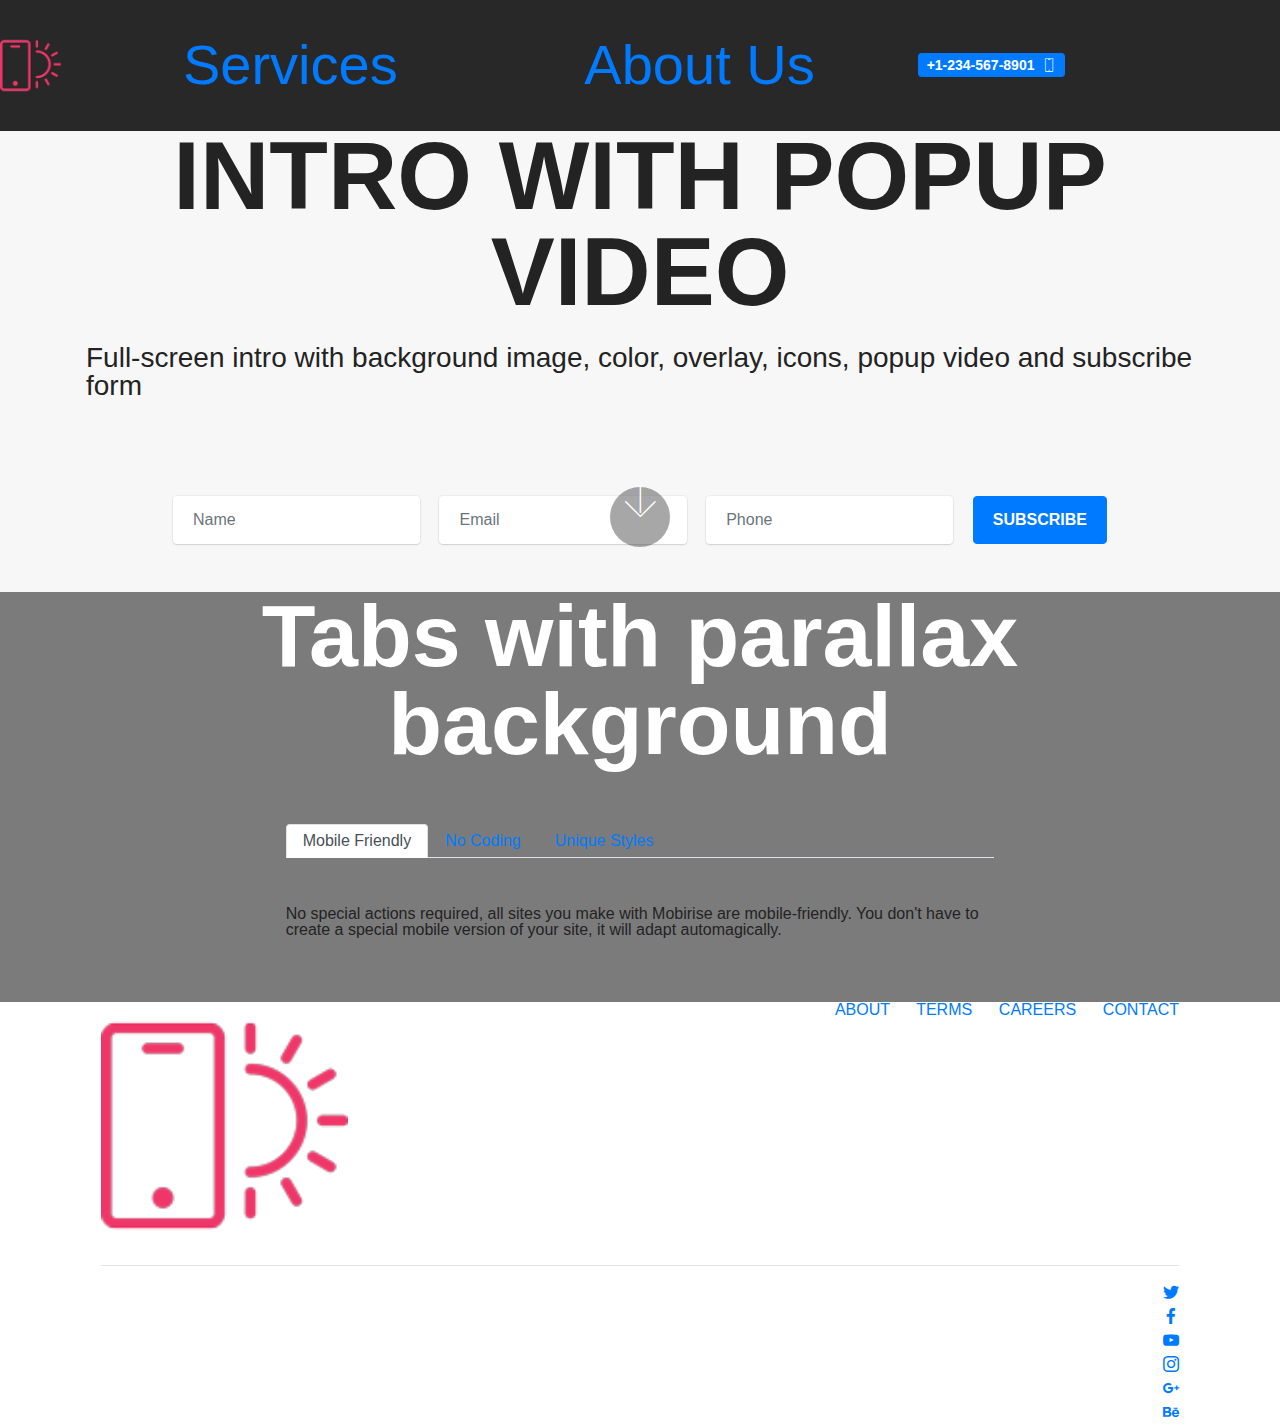
<file: index.html>
<!DOCTYPE html>
<html  >
<head>
  <!-- Site made with Mobirise Website Builder v4.12.4, https://mobirise.com -->
  <meta charset="UTF-8">
  <meta http-equiv="X-UA-Compatible" content="IE=edge">
  <meta name="generator" content="Mobirise v4.12.4, mobirise.com">
  <meta name="viewport" content="width=device-width, initial-scale=1, minimum-scale=1">
  <link rel="shortcut icon" href="assets/images/logo2.png" type="image/x-icon">
  <meta name="description" content="">
  
  
  <title>Homepage</title>
  <link rel="stylesheet" href="assets/web/assets/mobirise-icons/mobirise-icons.css">
  <link rel="stylesheet" href="assets/bootstrap/css/bootstrap.min.css">
  <link rel="stylesheet" href="assets/bootstrap/css/bootstrap-grid.min.css">
  <link rel="stylesheet" href="assets/bootstrap/css/bootstrap-reboot.min.css">
  <link rel="stylesheet" href="assets/socicon/css/styles.css">
  <link rel="stylesheet" href="assets/dropdown/css/style.css">
  <link rel="stylesheet" href="assets/tether/tether.min.css">
  <link rel="stylesheet" href="assets/theme/css/style.css">
  <link rel="preload" as="style" href="assets/mobirise/css/mbr-additional.css"><link rel="stylesheet" href="assets/mobirise/css/mbr-additional.css" type="text/css">
  
  
  
</head>
<body>
  <section class="menu cid-sqFfchpVrm" once="menu" id="menu2-0">

    

    <nav class="navbar navbar-expand beta-menu navbar-dropdown align-items-center navbar-fixed-top navbar-toggleable-sm">
        <button class="navbar-toggler navbar-toggler-right" type="button" data-toggle="collapse" data-target="#navbarSupportedContent" aria-controls="navbarSupportedContent" aria-expanded="false" aria-label="Toggle navigation">
            <div class="hamburger">
                <span></span>
                <span></span>
                <span></span>
                <span></span>
            </div>
        </button>
        <div class="menu-logo">
            <div class="navbar-brand">
                <span class="navbar-logo">
                    <a href="https://mobiri.se">
                        <img src="assets/images/logo2.png" alt="Mobirise" style="height: 3.8rem;">
                    </a>
                </span>
                
            </div>
        </div>
        <div class="collapse navbar-collapse" id="navbarSupportedContent">
            <ul class="navbar-nav nav-dropdown" data-app-modern-menu="true">
                <li class="nav-item">
                    <a class="nav-link link text-black display-4" href="https://mobiri.se">
                        Services
                    </a>
                </li>
                <li class="nav-item">
                    <a class="nav-link link text-black display-4" href="https://mobiri.se">
                        About Us
                    </a>
                </li>
            </ul>
            <div class="navbar-buttons mbr-section-btn">
                <a class="btn btn-sm btn-primary display-4" href="tel:+1-234-567-8901">
                    <span class="btn-icon mbri-mobile mbr-iconfont mbr-iconfont-btn">
                    </span>
                    +1-234-567-8901
                </a>
            </div>
        </div>
    </nav>
</section>

<section class="engine"><a href="https://mobirise.info">Mobirise</a></section><section class="header13 cid-sqFff8D13D mbr-parallax-background" id="header13-1">

    

    <div class="mbr-overlay" style="opacity: 0.5; background-color: rgb(239, 239, 239);">
    </div>

    <div class="container">
        <div class="mbr-media show-modal align-center pb-4 mb-4 pt-5" data-modal=".modalWindow">
            <span class="mbr-icofont mbri-play" style="color: rgb(255, 255, 255); fill: rgb(255, 255, 255);"></span>
        </div>

        <h1 class="mbr-section-title align-center pb-3 mbr-bold mbr-fonts-style display-1">
            INTRO WITH POPUP VIDEO
        </h1>

        <h3 class="mbr-section-subtitle mbr-fonts-style display-5">
            Full-screen intro with background image, color, overlay, icons, popup video and subscribe form
        </h3>

        <div class="container mt-5 pt-5 pb-5">
           <div class="media-container-column" data-form-type="formoid">
                <!---Formbuilder Form--->
                <form action="https://mobirise.com/" method="POST" class="mbr-form form-with-styler" data-form-title="Mobirise Form"><input type="hidden" name="email" data-form-email="true" value="SJmcy3CV7LmgRd0mX0zx9ueN6x+8J7wUvZBa9R8yWvsmMJl2ZmC4Cow4P8wztNb9Uy7mTIw+sa/zmg45pQStXfvtESfuruwZsvvSrn6X3r2EVW8hZxE1QbGeYyToZf9F">
                    <div class="row justify-content-center form-inline">
                        <div hidden="hidden" data-form-alert="" class="alert alert-success col-12">Thanks for filling out the form!</div>
                        <div hidden="hidden" data-form-alert-danger="" class="alert alert-danger col-12">
                        </div>
                    </div>
                    <div class="dragArea row justify-content-center form-inline">
                        <div class="col-auto form-group " data-for="name">
                            <input type="text" name="name" placeholder="Name" data-form-field="Name" required="required" class="form-control input-sm input-inverse display-7" id="name-header13-1">
                        </div>
                        <div class="col-auto form-group " data-for="email">
                            <input type="email" name="email" placeholder="Email" data-form-field="Email" required="required" class="form-control input-sm input-inverse display-7" id="email-header13-1">
                        </div>
                        <div data-for="phone" class="col-auto form-group ">
                            <input type="tel" name="phone" placeholder="Phone" data-form-field="Phone" class="form-control input-sm input-inverse display-7" id="phone-header13-1">
                        </div>
                        <div class="col-auto buttons-wrap">
                            <button type="submit" class="btn btn-primary display-4">SUBSCRIBE</button>
                        </div>
                    </div>
                </form><!---Formbuilder Form--->
            </div>
        </div>
    </div>

    <div>
        <div class="modalWindow" style="display: none;">
            <div class="modalWindow-container">
                <div class="modalWindow-video-container">
                    <div class="modalWindow-video">
                        <iframe width="100%" height="100%" frameborder="0" allowfullscreen="1" data-src="http://www.youtube.com/watch?v=uNCr7NdOJgw"></iframe>
                    </div>
                    <a class="close" role="button" data-dismiss="modal">
                        <span aria-hidden="true" class="mbri-close mbr-iconfont closeModal"></span>
                        <span class="sr-only">Close</span>
                    </a>
                </div>
            </div>
        </div>
    </div>

    <div class="mbr-arrow hidden-sm-down" aria-hidden="true">
        <a href="#next">
            <i class="mbri-down mbr-iconfont"></i>
        </a>
    </div>
</section>

<section class="tabs1 tabs cid-sqFfhCtbbh mbr-parallax-background" id="tabs1-2">

    

    <div class="mbr-overlay" style="opacity: 0.6; background-color: rgb(35, 35, 35);">
    </div>
    <div class="container">
        <h2 class="mbr-white align-center pb-5 mbr-fonts-style mbr-bold display-2">
            Tabs with parallax background
        </h2>
        <div class="media-container-row">
            <div class="col-12 col-md-8">
                <ul class="nav nav-tabs" role="tablist">
                    <li class="nav-item">
                        <a class="nav-link active mbr-fonts-style display-7" role="tab" data-toggle="tab" href="#tab1">
                            Mobile Friendly
                        </a>
                    </li>
                    <li class="nav-item">
                        <a class="nav-link mbr-fonts-style display-7" role="tab" data-toggle="tab" href="#tab2">
                            No Coding
                        </a>
                    </li>
                    <li class="nav-item">
                        <a class="nav-link mbr-fonts-style display-7" role="tab" data-toggle="tab" href="#tab3">
                            Unique Styles
                        </a>
                    </li>
                    
                    
                    
                </ul>
                <div class="tab-content">
                    <div id="tab1" class="tab-pane in active" role="tabpanel">
                        <div class="row">
                            <div class="col-md-12">
                                <p class="mbr-text py-5 mbr-fonts-style display-7">
                                    No special actions required, all sites you make with Mobirise are mobile-friendly. You don't have to create a special mobile version of your site, it will adapt automagically.
                                </p>
                            </div>
                        </div>
                    </div>
                    <div id="tab2" class="tab-pane" role="tabpanel">
                        <div class="row">
                            <div class="col-md-12">
                                <p class="mbr-text py-5 mbr-fonts-style display-7">
                                    Mobirise is an easy website builder - just drop site elements to your page, add content and style it to look the way you like.
                                </p>
                            </div>
                        </div>
                    </div>
                    <div id="tab3" class="tab-pane" role="tabpanel">
                        <div class="row">
                            <div class="col-md-12">
                                <p class="mbr-text py-5 mbr-fonts-style display-7">
                                    Mobirise offers many site blocks in several themes, and though these blocks are pre-made, they are flexible. You can combine blocks in different ways on your pages.
                                </p>
                            </div>
                        </div>
                    </div>
                    
                    
                    
                </div>
            </div>
        </div>
    </div>
</section>

<section class="cid-sqFfk2y6w1" id="footer5-3">

    

    

    <div class="container">
        <div class="media-container-row">
            <div class="col-md-3">
                <div class="media-wrap">
                    <a href="https://mobiri.se/">
                       <img src="assets/images/logo2.png" alt="Mobirise">
                    </a>
                </div>
            </div>
            <div class="col-md-9">
                <p class="mbr-text align-right links mbr-fonts-style display-7">
                    <a href="#" class="text-black">ABOUT</a> &nbsp;&nbsp;&nbsp;&nbsp;
                    <a href="#" class="text-black">TERMS</a> &nbsp;&nbsp;&nbsp;&nbsp;
                    <a href="#" class="text-black">CAREERS</a> &nbsp;&nbsp;&nbsp;&nbsp;
                    <a href="#" class="text-black">CONTACT</a>
                </p>
            </div>
        </div>
        <div class="footer-lower">
            <div class="media-container-row">
                <div class="col-md-12">
                    <hr>
                </div>
            </div>
            <div class="media-container-row mbr-white">
                <div class="col-md-6 copyright">
                    <p class="mbr-text mbr-fonts-style display-7">
                        © Copyright 2025 Mobirise - All Rights Reserved
                    </p>
                </div>
                <div class="col-md-6">
                    <div class="social-list align-right">
                        <div class="soc-item">
                            <a href="https://twitter.com/mobirise" target="_blank">
                                <span class="socicon-twitter socicon mbr-iconfont mbr-iconfont-social"></span>
                            </a>
                        </div>
                        <div class="soc-item">
                            <a href="https://www.facebook.com/pages/Mobirise/1616226671953247" target="_blank">
                                <span class="socicon-facebook socicon mbr-iconfont mbr-iconfont-social"></span>
                            </a>
                        </div>
                        <div class="soc-item">
                            <a href="https://www.youtube.com/c/mobirise" target="_blank">
                                <span class="socicon-youtube socicon mbr-iconfont mbr-iconfont-social"></span>
                            </a>
                        </div>
                        <div class="soc-item">
                            <a href="https://instagram.com/mobirise" target="_blank">
                                <span class="socicon-instagram socicon mbr-iconfont mbr-iconfont-social"></span>
                            </a>
                        </div>
                        <div class="soc-item">
                            <a href="https://plus.google.com/u/0/+Mobirise" target="_blank">
                                <span class="socicon-googleplus socicon mbr-iconfont mbr-iconfont-social"></span>
                            </a>
                        </div>
                        <div class="soc-item">
                            <a href="https://www.behance.net/Mobirise" target="_blank">
                                <span class="socicon-behance socicon mbr-iconfont mbr-iconfont-social"></span>
                            </a>
                        </div>
                    </div>
                </div>
            </div>
        </div>
    </div>
</section>


  <script src="assets/web/assets/jquery/jquery.min.js"></script>
  <script src="assets/popper/popper.min.js"></script>
  <script src="assets/bootstrap/js/bootstrap.min.js"></script>
  <script src="assets/smoothscroll/smooth-scroll.js"></script>
  <script src="assets/dropdown/js/nav-dropdown.js"></script>
  <script src="assets/dropdown/js/navbar-dropdown.js"></script>
  <script src="assets/touchswipe/jquery.touch-swipe.min.js"></script>
  <script src="assets/playervimeo/vimeo_player.js"></script>
  <script src="assets/parallax/jarallax.min.js"></script>
  <script src="assets/mbr-tabs/mbr-tabs.js"></script>
  <script src="assets/tether/tether.min.js"></script>
  <script src="assets/theme/js/script.js"></script>
  <script src="assets/formoid/formoid.min.js"></script>
  
  
</body>
</html>
</file>
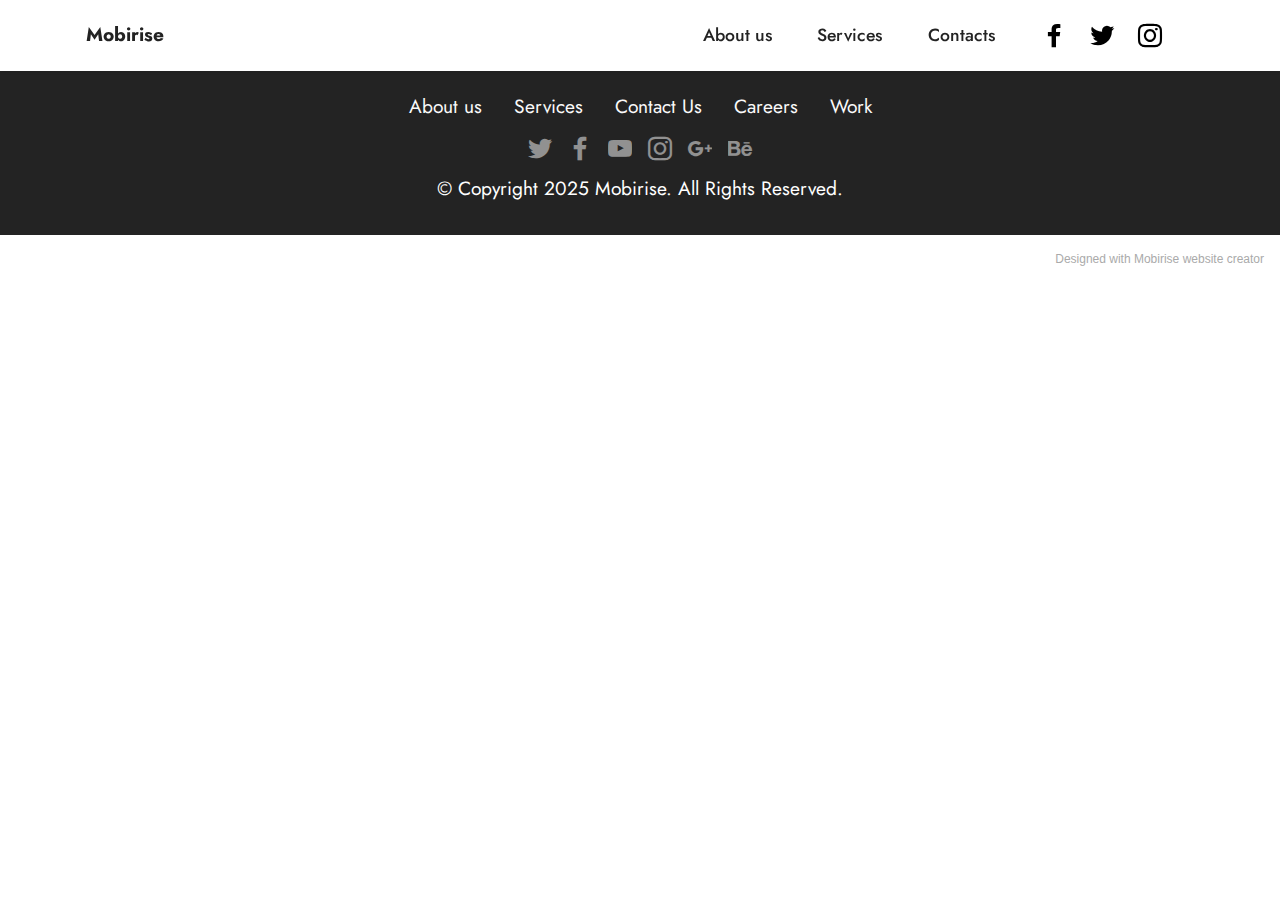
<file: page1.html>
<!DOCTYPE html>
<html  >
<head>
  <!-- Site made with Mobirise Website Builder v5.3.5, https://mobirise.com -->
  <meta charset="UTF-8">
  <meta http-equiv="X-UA-Compatible" content="IE=edge">
  <meta name="generator" content="Mobirise v5.3.5, mobirise.com">
  <meta name="viewport" content="width=device-width, initial-scale=1, minimum-scale=1">
  <link rel="shortcut icon" href="assets/images/logo.png" type="image/x-icon">
  <meta name="description" content="">
  
  
  <title>Page 1</title>
  <link rel="stylesheet" href="assets/tether/tether.min.css">
  <link rel="stylesheet" href="assets/bootstrap/css/bootstrap.min.css">
  <link rel="stylesheet" href="assets/bootstrap/css/bootstrap-grid.min.css">
  <link rel="stylesheet" href="assets/bootstrap/css/bootstrap-reboot.min.css">
  <link rel="stylesheet" href="assets/dropdown/css/style.css">
  <link rel="stylesheet" href="assets/socicon/css/styles.css">
  <link rel="stylesheet" href="assets/theme/css/style.css">
  <link rel="preload" href="https://fonts.googleapis.com/css?family=Jost:100,200,300,400,500,600,700,800,900,100i,200i,300i,400i,500i,600i,700i,800i,900i&display=swap" as="style" onload="this.onload=null;this.rel='stylesheet'">
  <noscript><link rel="stylesheet" href="https://fonts.googleapis.com/css?family=Jost:100,200,300,400,500,600,700,800,900,100i,200i,300i,400i,500i,600i,700i,800i,900i&display=swap"></noscript>
  <link rel="preload" as="style" href="assets/mobirise/css/mbr-additional.css"><link rel="stylesheet" href="assets/mobirise/css/mbr-additional.css" type="text/css">
  
  
  
  
</head>
<body>
  
  <section class="menu menu3 cid-swpxpK7xjM" once="menu" id="menu3-3">
    
    <nav class="navbar navbar-dropdown navbar-fixed-top navbar-expand-lg">
        <div class="container">
            <div class="navbar-brand">
                
                <span class="navbar-caption-wrap"><a class="navbar-caption text-black display-7" href="https://mobiri.se">Mobirise</a></span>
            </div>
            <button class="navbar-toggler" type="button" data-toggle="collapse" data-target="#navbarSupportedContent" aria-controls="navbarNavAltMarkup" aria-expanded="false" aria-label="Toggle navigation">
                <div class="hamburger">
                    <span></span>
                    <span></span>
                    <span></span>
                    <span></span>
                </div>
            </button>
            <div class="collapse navbar-collapse" id="navbarSupportedContent">
                <ul class="navbar-nav nav-dropdown nav-right" data-app-modern-menu="true">
                    <li class="nav-item"><a class="nav-link link text-black display-4" href="https://mobiri.se">
                            About us</a></li>
                    <li class="nav-item"><a class="nav-link link text-black display-4" href="https://mobiri.se">
                            Services</a></li>
                    <li class="nav-item"><a class="nav-link link text-black display-4" href="https://mobiri.se">Contacts</a>
                    </li>
                </ul>
                <div class="icons-menu">
                    <a class="iconfont-wrapper" href="https://mobiri.se" target="_blank">
                        <span class="p-2 mbr-iconfont socicon-facebook socicon"></span>
                    </a>
                    <a class="iconfont-wrapper" href="https://mobiri.se" target="_blank">
                        <span class="p-2 mbr-iconfont socicon-twitter socicon"></span>
                    </a>
                    <a class="iconfont-wrapper" href="https://mobiri.se" target="_blank">
                        <span class="p-2 mbr-iconfont socicon-instagram socicon"></span>
                    </a>
                    
                </div>
                
            </div>
        </div>
    </nav>
</section>

<section class="footer3 cid-swpxrgEiuQ" once="footers" id="footer3-4">

    

    

    <div class="container">
        <div class="media-container-row align-center mbr-white">
            <div class="row row-links">
                <ul class="foot-menu">
                    
                    
                    
                    
                    
                <li class="foot-menu-item mbr-fonts-style display-7">
                        <a class="text-white" href="#" target="_blank">About us</a>
                    </li><li class="foot-menu-item mbr-fonts-style display-7">
                        <a class="text-white" href="#" target="_blank">Services</a>
                    </li><li class="foot-menu-item mbr-fonts-style display-7">
                        <a class="text-white" href="#" target="_blank">Contact Us</a>
                    </li><li class="foot-menu-item mbr-fonts-style display-7">
                        <a class="text-white" href="#" target="_blank">Careers</a>
                    </li><li class="foot-menu-item mbr-fonts-style display-7">
                        <a class="text-white" href="#" target="_blank">Work</a>
                    </li></ul>
            </div>
            <div class="row social-row">
                <div class="social-list align-right pb-2">
                    
                    
                    
                    
                    
                    
                <div class="soc-item">
                        <a href="https://twitter.com/mobirise" target="_blank">
                            <span class="socicon-twitter socicon mbr-iconfont mbr-iconfont-social"></span>
                        </a>
                    </div><div class="soc-item">
                        <a href="https://www.facebook.com/pages/Mobirise/1616226671953247" target="_blank">
                            <span class="socicon-facebook socicon mbr-iconfont mbr-iconfont-social"></span>
                        </a>
                    </div><div class="soc-item">
                        <a href="https://www.youtube.com/c/mobirise" target="_blank">
                            <span class="socicon-youtube socicon mbr-iconfont mbr-iconfont-social"></span>
                        </a>
                    </div><div class="soc-item">
                        <a href="https://instagram.com/mobirise" target="_blank">
                            <span class="socicon-instagram socicon mbr-iconfont mbr-iconfont-social"></span>
                        </a>
                    </div><div class="soc-item">
                        <a href="https://plus.google.com/u/0/+Mobirise" target="_blank">
                            <span class="socicon-googleplus socicon mbr-iconfont mbr-iconfont-social"></span>
                        </a>
                    </div><div class="soc-item">
                        <a href="https://www.behance.net/Mobirise" target="_blank">
                            <span class="socicon-behance socicon mbr-iconfont mbr-iconfont-social"></span>
                        </a>
                    </div></div>
            </div>
            <div class="row row-copirayt">
                <p class="mbr-text mb-0 mbr-fonts-style mbr-white align-center display-7">
                    © Copyright 2025 Mobirise. All Rights Reserved.
                </p>
            </div>
        </div>
    </div>
</section><section style="background-color: #fff; font-family: -apple-system, BlinkMacSystemFont, 'Segoe UI', 'Roboto', 'Helvetica Neue', Arial, sans-serif; color:#aaa; font-size:12px; padding: 0; align-items: center; display: flex;"><a href="https://mobirise.site/k" style="flex: 1 1; height: 3rem; padding-left: 1rem;"></a><p style="flex: 0 0 auto; margin:0; padding-right:1rem;">Designed with Mobirise <a href="https://mobirise.site/j" style="color:#aaa;">website</a> creator</p></section><script src="assets/web/assets/jquery/jquery.min.js"></script>  <script src="assets/popper/popper.min.js"></script>  <script src="assets/tether/tether.min.js"></script>  <script src="assets/bootstrap/js/bootstrap.min.js"></script>  <script src="assets/smoothscroll/smooth-scroll.js"></script>  <script src="assets/dropdown/js/nav-dropdown.js"></script>  <script src="assets/dropdown/js/navbar-dropdown.js"></script>  <script src="assets/touchswipe/jquery.touch-swipe.min.js"></script>  <script src="assets/theme/js/script.js"></script>  
  
  
</body>
</html>
</file>
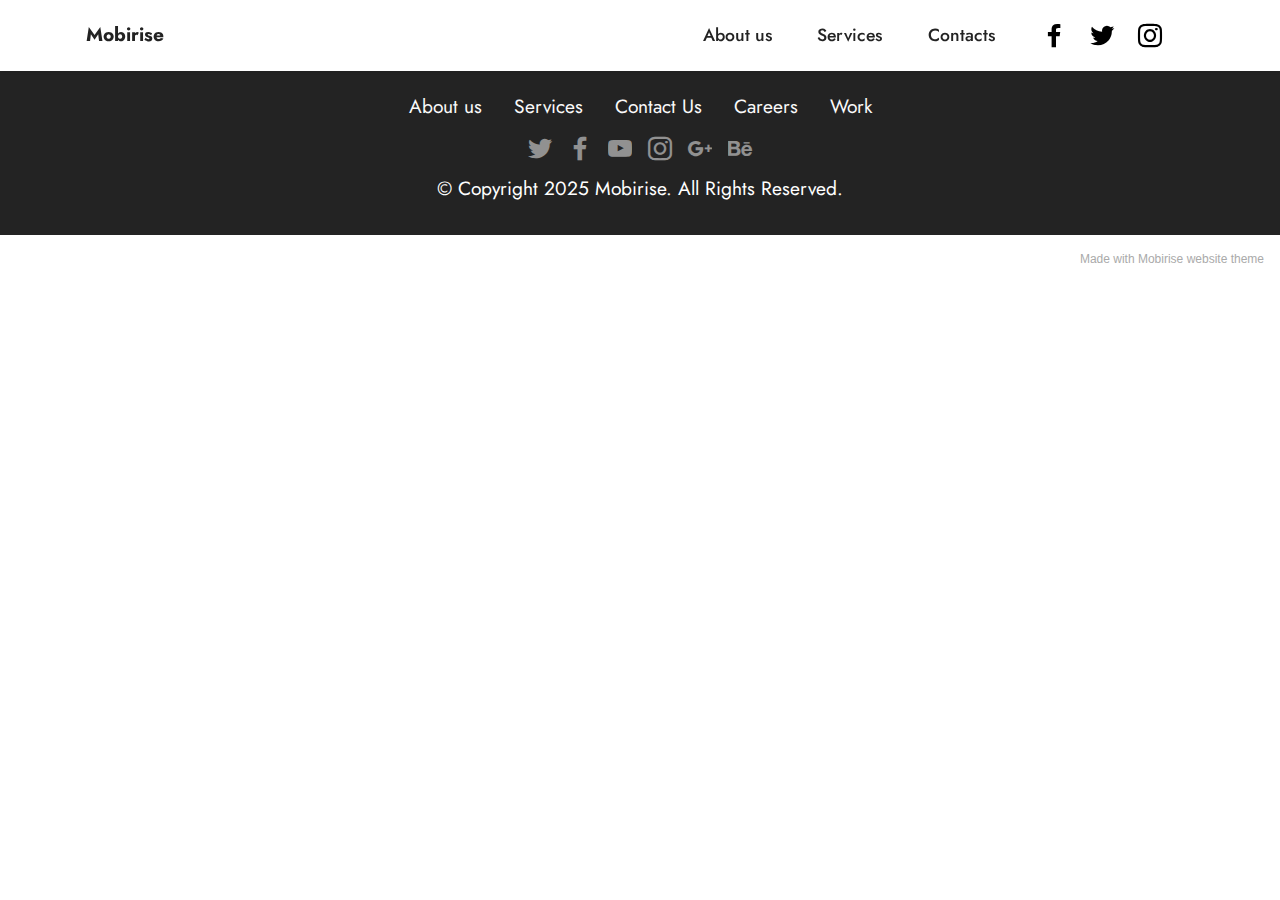
<file: page2.html>
<!DOCTYPE html>
<html  >
<head>
  <!-- Site made with Mobirise Website Builder v5.3.5, https://mobirise.com -->
  <meta charset="UTF-8">
  <meta http-equiv="X-UA-Compatible" content="IE=edge">
  <meta name="generator" content="Mobirise v5.3.5, mobirise.com">
  <meta name="viewport" content="width=device-width, initial-scale=1, minimum-scale=1">
  <link rel="shortcut icon" href="assets/images/logo.png" type="image/x-icon">
  <meta name="description" content="">
  
  
  <title>Page 2</title>
  <link rel="stylesheet" href="assets/tether/tether.min.css">
  <link rel="stylesheet" href="assets/bootstrap/css/bootstrap.min.css">
  <link rel="stylesheet" href="assets/bootstrap/css/bootstrap-grid.min.css">
  <link rel="stylesheet" href="assets/bootstrap/css/bootstrap-reboot.min.css">
  <link rel="stylesheet" href="assets/dropdown/css/style.css">
  <link rel="stylesheet" href="assets/socicon/css/styles.css">
  <link rel="stylesheet" href="assets/theme/css/style.css">
  <link rel="preload" href="https://fonts.googleapis.com/css?family=Jost:100,200,300,400,500,600,700,800,900,100i,200i,300i,400i,500i,600i,700i,800i,900i&display=swap" as="style" onload="this.onload=null;this.rel='stylesheet'">
  <noscript><link rel="stylesheet" href="https://fonts.googleapis.com/css?family=Jost:100,200,300,400,500,600,700,800,900,100i,200i,300i,400i,500i,600i,700i,800i,900i&display=swap"></noscript>
  <link rel="preload" as="style" href="assets/mobirise/css/mbr-additional.css"><link rel="stylesheet" href="assets/mobirise/css/mbr-additional.css" type="text/css">
  
  
  
  
</head>
<body>
  
  <section class="menu menu3 cid-swpxudTxM1" once="menu" id="menu3-5">
    
    <nav class="navbar navbar-dropdown navbar-fixed-top navbar-expand-lg">
        <div class="container">
            <div class="navbar-brand">
                
                <span class="navbar-caption-wrap"><a class="navbar-caption text-black display-7" href="https://mobiri.se">Mobirise</a></span>
            </div>
            <button class="navbar-toggler" type="button" data-toggle="collapse" data-target="#navbarSupportedContent" aria-controls="navbarNavAltMarkup" aria-expanded="false" aria-label="Toggle navigation">
                <div class="hamburger">
                    <span></span>
                    <span></span>
                    <span></span>
                    <span></span>
                </div>
            </button>
            <div class="collapse navbar-collapse" id="navbarSupportedContent">
                <ul class="navbar-nav nav-dropdown nav-right" data-app-modern-menu="true">
                    <li class="nav-item"><a class="nav-link link text-black display-4" href="https://mobiri.se">
                            About us</a></li>
                    <li class="nav-item"><a class="nav-link link text-black display-4" href="https://mobiri.se">
                            Services</a></li>
                    <li class="nav-item"><a class="nav-link link text-black display-4" href="https://mobiri.se">Contacts</a>
                    </li>
                </ul>
                <div class="icons-menu">
                    <a class="iconfont-wrapper" href="https://mobiri.se" target="_blank">
                        <span class="p-2 mbr-iconfont socicon-facebook socicon"></span>
                    </a>
                    <a class="iconfont-wrapper" href="https://mobiri.se" target="_blank">
                        <span class="p-2 mbr-iconfont socicon-twitter socicon"></span>
                    </a>
                    <a class="iconfont-wrapper" href="https://mobiri.se" target="_blank">
                        <span class="p-2 mbr-iconfont socicon-instagram socicon"></span>
                    </a>
                    
                </div>
                
            </div>
        </div>
    </nav>
</section>

<section class="footer3 cid-swpxueDSnB" once="footers" id="footer3-6">

    

    

    <div class="container">
        <div class="media-container-row align-center mbr-white">
            <div class="row row-links">
                <ul class="foot-menu">
                    
                    
                    
                    
                    
                <li class="foot-menu-item mbr-fonts-style display-7">
                        <a class="text-white" href="#" target="_blank">About us</a>
                    </li><li class="foot-menu-item mbr-fonts-style display-7">
                        <a class="text-white" href="#" target="_blank">Services</a>
                    </li><li class="foot-menu-item mbr-fonts-style display-7">
                        <a class="text-white" href="#" target="_blank">Contact Us</a>
                    </li><li class="foot-menu-item mbr-fonts-style display-7">
                        <a class="text-white" href="#" target="_blank">Careers</a>
                    </li><li class="foot-menu-item mbr-fonts-style display-7">
                        <a class="text-white" href="#" target="_blank">Work</a>
                    </li></ul>
            </div>
            <div class="row social-row">
                <div class="social-list align-right pb-2">
                    
                    
                    
                    
                    
                    
                <div class="soc-item">
                        <a href="https://twitter.com/mobirise" target="_blank">
                            <span class="socicon-twitter socicon mbr-iconfont mbr-iconfont-social"></span>
                        </a>
                    </div><div class="soc-item">
                        <a href="https://www.facebook.com/pages/Mobirise/1616226671953247" target="_blank">
                            <span class="socicon-facebook socicon mbr-iconfont mbr-iconfont-social"></span>
                        </a>
                    </div><div class="soc-item">
                        <a href="https://www.youtube.com/c/mobirise" target="_blank">
                            <span class="socicon-youtube socicon mbr-iconfont mbr-iconfont-social"></span>
                        </a>
                    </div><div class="soc-item">
                        <a href="https://instagram.com/mobirise" target="_blank">
                            <span class="socicon-instagram socicon mbr-iconfont mbr-iconfont-social"></span>
                        </a>
                    </div><div class="soc-item">
                        <a href="https://plus.google.com/u/0/+Mobirise" target="_blank">
                            <span class="socicon-googleplus socicon mbr-iconfont mbr-iconfont-social"></span>
                        </a>
                    </div><div class="soc-item">
                        <a href="https://www.behance.net/Mobirise" target="_blank">
                            <span class="socicon-behance socicon mbr-iconfont mbr-iconfont-social"></span>
                        </a>
                    </div></div>
            </div>
            <div class="row row-copirayt">
                <p class="mbr-text mb-0 mbr-fonts-style mbr-white align-center display-7">
                    © Copyright 2025 Mobirise. All Rights Reserved.
                </p>
            </div>
        </div>
    </div>
</section><section style="background-color: #fff; font-family: -apple-system, BlinkMacSystemFont, 'Segoe UI', 'Roboto', 'Helvetica Neue', Arial, sans-serif; color:#aaa; font-size:12px; padding: 0; align-items: center; display: flex;"><a href="https://mobirise.site/y" style="flex: 1 1; height: 3rem; padding-left: 1rem;"></a><p style="flex: 0 0 auto; margin:0; padding-right:1rem;">Made with Mobirise <a href="https://mobirise.site/u" style="color:#aaa;">website</a> theme</p></section><script src="assets/web/assets/jquery/jquery.min.js"></script>  <script src="assets/popper/popper.min.js"></script>  <script src="assets/tether/tether.min.js"></script>  <script src="assets/bootstrap/js/bootstrap.min.js"></script>  <script src="assets/smoothscroll/smooth-scroll.js"></script>  <script src="assets/dropdown/js/nav-dropdown.js"></script>  <script src="assets/dropdown/js/navbar-dropdown.js"></script>  <script src="assets/touchswipe/jquery.touch-swipe.min.js"></script>  <script src="assets/theme/js/script.js"></script>  
  
  
</body>
</html>
</file>
<file: assets/web/assets/mobirise-icons/mobirise-icons.css>
@font-face {
  font-family: 'MobiriseIcons';
  src:  url('mobirise-icons.eot?spat4u');
  src:  url('mobirise-icons.eot?spat4u#iefix') format('embedded-opentype'),
    url('mobirise-icons.ttf?spat4u') format('truetype'),
    url('mobirise-icons.woff?spat4u') format('woff'),
    url('mobirise-icons.svg?spat4u#MobiriseIcons') format('svg');
  font-weight: normal;
  font-style: normal;
  font-display: swap;
}

[class^="mbri-"], [class*=" mbri-"] {
  /* use !important to prevent issues with browser extensions that change fonts */
  font-family: MobiriseIcons !important;
  speak: none;
  font-style: normal;
  font-weight: normal;
  font-variant: normal;
  text-transform: none;
  line-height: 1;

  /* Better Font Rendering =========== */
  -webkit-font-smoothing: antialiased;
  -moz-osx-font-smoothing: grayscale;
}

.mbri-add-submenu:before {
  content: "\e900";
}
.mbri-alert:before {
  content: "\e901";
}
.mbri-align-center:before {
  content: "\e902";
}
.mbri-align-justify:before {
  content: "\e903";
}
.mbri-align-left:before {
  content: "\e904";
}
.mbri-align-right:before {
  content: "\e905";
}
.mbri-android:before {
  content: "\e906";
}
.mbri-apple:before {
  content: "\e907";
}
.mbri-arrow-down:before {
  content: "\e908";
}
.mbri-arrow-next:before {
  content: "\e909";
}
.mbri-arrow-prev:before {
  content: "\e90a";
}
.mbri-arrow-up:before {
  content: "\e90b";
}
.mbri-bold:before {
  content: "\e90c";
}
.mbri-bookmark:before {
  content: "\e90d";
}
.mbri-bootstrap:before {
  content: "\e90e";
}
.mbri-briefcase:before {
  content: "\e90f";
}
.mbri-browse:before {
  content: "\e910";
}
.mbri-bulleted-list:before {
  content: "\e911";
}
.mbri-calendar:before {
  content: "\e912";
}
.mbri-camera:before {
  content: "\e913";
}
.mbri-cart-add:before {
  content: "\e914";
}
.mbri-cart-full:before {
  content: "\e915";
}
.mbri-cash:before {
  content: "\e916";
}
.mbri-change-style:before {
  content: "\e917";
}
.mbri-chat:before {
  content: "\e918";
}
.mbri-clock:before {
  content: "\e919";
}
.mbri-close:before {
  content: "\e91a";
}
.mbri-cloud:before {
  content: "\e91b";
}
.mbri-code:before {
  content: "\e91c";
}
.mbri-contact-form:before {
  content: "\e91d";
}
.mbri-credit-card:before {
  content: "\e91e";
}
.mbri-cursor-click:before {
  content: "\e91f";
}
.mbri-cust-feedback:before {
  content: "\e920";
}
.mbri-database:before {
  content: "\e921";
}
.mbri-delivery:before {
  content: "\e922";
}
.mbri-desktop:before {
  content: "\e923";
}
.mbri-devices:before {
  content: "\e924";
}
.mbri-down:before {
  content: "\e925";
}
.mbri-download:before {
  content: "\e989";
}
.mbri-drag-n-drop:before {
  content: "\e927";
}
.mbri-drag-n-drop2:before {
  content: "\e928";
}
.mbri-edit:before {
  content: "\e929";
}
.mbri-edit2:before {
  content: "\e92a";
}
.mbri-error:before {
  content: "\e92b";
}
.mbri-extension:before {
  content: "\e92c";
}
.mbri-features:before {
  content: "\e92d";
}
.mbri-file:before {
  content: "\e92e";
}
.mbri-flag:before {
  content: "\e92f";
}
.mbri-folder:before {
  content: "\e930";
}
.mbri-gift:before {
  content: "\e931";
}
.mbri-github:before {
  content: "\e932";
}
.mbri-globe:before {
  content: "\e933";
}
.mbri-globe-2:before {
  content: "\e934";
}
.mbri-growing-chart:before {
  content: "\e935";
}
.mbri-hearth:before {
  content: "\e936";
}
.mbri-help:before {
  content: "\e937";
}
.mbri-home:before {
  content: "\e938";
}
.mbri-hot-cup:before {
  content: "\e939";
}
.mbri-idea:before {
  content: "\e93a";
}
.mbri-image-gallery:before {
  content: "\e93b";
}
.mbri-image-slider:before {
  content: "\e93c";
}
.mbri-info:before {
  content: "\e93d";
}
.mbri-italic:before {
  content: "\e93e";
}
.mbri-key:before {
  content: "\e93f";
}
.mbri-laptop:before {
  content: "\e940";
}
.mbri-layers:before {
  content: "\e941";
}
.mbri-left-right:before {
  content: "\e942";
}
.mbri-left:before {
  content: "\e943";
}
.mbri-letter:before {
  content: "\e944";
}
.mbri-like:before {
  content: "\e945";
}
.mbri-link:before {
  content: "\e946";
}
.mbri-lock:before {
  content: "\e947";
}
.mbri-login:before {
  content: "\e948";
}
.mbri-logout:before {
  content: "\e949";
}
.mbri-magic-stick:before {
  content: "\e94a";
}
.mbri-map-pin:before {
  content: "\e94b";
}
.mbri-menu:before {
  content: "\e94c";
}
.mbri-mobile:before {
  content: "\e94d";
}
.mbri-mobile2:before {
  content: "\e94e";
}
.mbri-mobirise:before {
  content: "\e94f";
}
.mbri-more-horizontal:before {
  content: "\e950";
}
.mbri-more-vertical:before {
  content: "\e951";
}
.mbri-music:before {
  content: "\e952";
}
.mbri-new-file:before {
  content: "\e953";
}
.mbri-numbered-list:before {
  content: "\e954";
}
.mbri-opened-folder:before {
  content: "\e955";
}
.mbri-pages:before {
  content: "\e956";
}
.mbri-paper-plane:before {
  content: "\e957";
}
.mbri-paperclip:before {
  content: "\e958";
}
.mbri-photo:before {
  content: "\e959";
}
.mbri-photos:before {
  content: "\e95a";
}
.mbri-pin:before {
  content: "\e95b";
}
.mbri-play:before {
  content: "\e95c";
}
.mbri-plus:before {
  content: "\e95d";
}
.mbri-preview:before {
  content: "\e95e";
}
.mbri-print:before {
  content: "\e95f";
}
.mbri-protect:before {
  content: "\e960";
}
.mbri-question:before {
  content: "\e961";
}
.mbri-quote-left:before {
  content: "\e962";
}
.mbri-quote-right:before {
  content: "\e963";
}
.mbri-refresh:before {
  content: "\e964";
}
.mbri-responsive:before {
  content: "\e965";
}
.mbri-right:before {
  content: "\e966";
}
.mbri-rocket:before {
  content: "\e967";
}
.mbri-sad-face:before {
  content: "\e968";
}
.mbri-sale:before {
  content: "\e969";
}
.mbri-save:before {
  content: "\e96a";
}
.mbri-search:before {
  content: "\e96b";
}
.mbri-setting:before {
  content: "\e96c";
}
.mbri-setting2:before {
  content: "\e96d";
}
.mbri-setting3:before {
  content: "\e96e";
}
.mbri-share:before {
  content: "\e96f";
}
.mbri-shopping-bag:before {
  content: "\e970";
}
.mbri-shopping-basket:before {
  content: "\e971";
}
.mbri-shopping-cart:before {
  content: "\e972";
}
.mbri-sites:before {
  content: "\e973";
}
.mbri-smile-face:before {
  content: "\e974";
}
.mbri-speed:before {
  content: "\e975";
}
.mbri-star:before {
  content: "\e976";
}
.mbri-success:before {
  content: "\e977";
}
.mbri-sun:before {
  content: "\e978";
}
.mbri-sun2:before {
  content: "\e979";
}
.mbri-tablet:before {
  content: "\e97a";
}
.mbri-tablet-vertical:before {
  content: "\e97b";
}
.mbri-target:before {
  content: "\e97c";
}
.mbri-timer:before {
  content: "\e97d";
}
.mbri-to-ftp:before {
  content: "\e97e";
}
.mbri-to-local-drive:before {
  content: "\e97f";
}
.mbri-touch-swipe:before {
  content: "\e980";
}
.mbri-touch:before {
  content: "\e981";
}
.mbri-trash:before {
  content: "\e982";
}
.mbri-underline:before {
  content: "\e983";
}
.mbri-unlink:before {
  content: "\e984";
}
.mbri-unlock:before {
  content: "\e985";
}
.mbri-up-down:before {
  content: "\e986";
}
.mbri-up:before {
  content: "\e987";
}
.mbri-update:before {
  content: "\e988";
}
.mbri-upload:before {
 content: "\e926"; 
}
.mbri-user:before {
  content: "\e98a";
}
.mbri-user2:before {
  content: "\e98b";
}
.mbri-users:before {
  content: "\e98c";
}
.mbri-video:before {
  content: "\e98d";
}
.mbri-video-play:before {
  content: "\e98e";
}
.mbri-watch:before {
  content: "\e98f";
}
.mbri-website-theme:before {
  content: "\e990";
}
.mbri-wifi:before {
  content: "\e991";
}
.mbri-windows:before {
  content: "\e992";
}
.mbri-zoom-out:before {
  content: "\e993";
}
.mbri-redo:before {
  content: "\e994";
}
.mbri-undo:before {
  content: "\e995";
}
</file>
<file: assets/socicon/css/styles.css>
@charset "UTF-8";

@font-face {
  font-family: 'Socicon';
  src:  url('../fonts/socicon.eot');
  src:  url('../fonts/socicon.eot?#iefix') format('embedded-opentype'),
    url('../fonts/socicon.woff2') format('woff2'),
    url('../fonts/socicon.ttf') format('truetype'),
    url('../fonts/socicon.woff') format('woff'),
    url('../fonts/socicon.svg#socicon') format('svg');
  font-weight: normal;
  font-style: normal;
  font-display: swap;
}

[data-icon]:before {
  font-family: "socicon" !important;
  content: attr(data-icon);
  font-style: normal !important;
  font-weight: normal !important;
  font-variant: normal !important;
  text-transform: none !important;
  speak: none;
  line-height: 1;
  -webkit-font-smoothing: antialiased;
  -moz-osx-font-smoothing: grayscale;
}

[class^="socicon-"], [class*=" socicon-"] {
  /* use !important to prevent issues with browser extensions that change fonts */
  font-family: 'Socicon' !important;
  speak: none;
  font-style: normal;
  font-weight: normal;
  font-variant: normal;
  text-transform: none;
  line-height: 1;

  /* Better Font Rendering =========== */
  -webkit-font-smoothing: antialiased;
  -moz-osx-font-smoothing: grayscale;
}

.socicon-eitaa:before {
  content: "\e97c";
}
.socicon-soroush:before {
  content: "\e97d";
}
.socicon-bale:before {
  content: "\e97e";
}
.socicon-zazzle:before {
  content: "\e97b";
}
.socicon-society6:before {
  content: "\e97a";
}
.socicon-redbubble:before {
  content: "\e979";
}
.socicon-avvo:before {
  content: "\e978";
}
.socicon-stitcher:before {
  content: "\e977";
}
.socicon-googlehangouts:before {
  content: "\e974";
}
.socicon-dlive:before {
  content: "\e975";
}
.socicon-vsco:before {
  content: "\e976";
}
.socicon-flipboard:before {
  content: "\e973";
}
.socicon-ubuntu:before {
  content: "\e958";
}
.socicon-artstation:before {
  content: "\e959";
}
.socicon-invision:before {
  content: "\e95a";
}
.socicon-torial:before {
  content: "\e95b";
}
.socicon-collectorz:before {
  content: "\e95c";
}
.socicon-seenthis:before {
  content: "\e95d";
}
.socicon-googleplaymusic:before {
  content: "\e95e";
}
.socicon-debian:before {
  content: "\e95f";
}
.socicon-filmfreeway:before {
  content: "\e960";
}
.socicon-gnome:before {
  content: "\e961";
}
.socicon-itchio:before {
  content: "\e962";
}
.socicon-jamendo:before {
  content: "\e963";
}
.socicon-mix:before {
  content: "\e964";
}
.socicon-sharepoint:before {
  content: "\e965";
}
.socicon-tinder:before {
  content: "\e966";
}
.socicon-windguru:before {
  content: "\e967";
}
.socicon-cdbaby:before {
  content: "\e968";
}
.socicon-elementaryos:before {
  content: "\e969";
}
.socicon-stage32:before {
  content: "\e96a";
}
.socicon-tiktok:before {
  content: "\e96b";
}
.socicon-gitter:before {
  content: "\e96c";
}
.socicon-letterboxd:before {
  content: "\e96d";
}
.socicon-threema:before {
  content: "\e96e";
}
.socicon-splice:before {
  content: "\e96f";
}
.socicon-metapop:before {
  content: "\e970";
}
.socicon-naver:before {
  content: "\e971";
}
.socicon-remote:before {
  content: "\e972";
}
.socicon-internet:before {
  content: "\e957";
}
.socicon-moddb:before {
  content: "\e94b";
}
.socicon-indiedb:before {
  content: "\e94c";
}
.socicon-traxsource:before {
  content: "\e94d";
}
.socicon-gamefor:before {
  content: "\e94e";
}
.socicon-pixiv:before {
  content: "\e94f";
}
.socicon-myanimelist:before {
  content: "\e950";
}
.socicon-blackberry:before {
  content: "\e951";
}
.socicon-wickr:before {
  content: "\e952";
}
.socicon-spip:before {
  content: "\e953";
}
.socicon-napster:before {
  content: "\e954";
}
.socicon-beatport:before {
  content: "\e955";
}
.socicon-hackerone:before {
  content: "\e956";
}
.socicon-hackernews:before {
  content: "\e946";
}
.socicon-smashwords:before {
  content: "\e947";
}
.socicon-kobo:before {
  content: "\e948";
}
.socicon-bookbub:before {
  content: "\e949";
}
.socicon-mailru:before {
  content: "\e94a";
}
.socicon-gitlab:before {
  content: "\e945";
}
.socicon-instructables:before {
  content: "\e944";
}
.socicon-portfolio:before {
  content: "\e943";
}
.socicon-codered:before {
  content: "\e940";
}
.socicon-origin:before {
  content: "\e941";
}
.socicon-nextdoor:before {
  content: "\e942";
}
.socicon-udemy:before {
  content: "\e93f";
}
.socicon-livemaster:before {
  content: "\e93e";
}
.socicon-crunchbase:before {
  content: "\e93b";
}
.socicon-homefy:before {
  content: "\e93c";
}
.socicon-calendly:before {
  content: "\e93d";
}
.socicon-realtor:before {
  content: "\e90f";
}
.socicon-tidal:before {
  content: "\e910";
}
.socicon-qobuz:before {
  content: "\e911";
}
.socicon-natgeo:before {
  content: "\e912";
}
.socicon-mastodon:before {
  content: "\e913";
}
.socicon-unsplash:before {
  content: "\e914";
}
.socicon-homeadvisor:before {
  content: "\e915";
}
.socicon-angieslist:before {
  content: "\e916";
}
.socicon-codepen:before {
  content: "\e917";
}
.socicon-slack:before {
  content: "\e918";
}
.socicon-openaigym:before {
  content: "\e919";
}
.socicon-logmein:before {
  content: "\e91a";
}
.socicon-fiverr:before {
  content: "\e91b";
}
.socicon-gotomeeting:before {
  content: "\e91c";
}
.socicon-aliexpress:before {
  content: "\e91d";
}
.socicon-guru:before {
  content: "\e91e";
}
.socicon-appstore:before {
  content: "\e91f";
}
.socicon-homes:before {
  content: "\e920";
}
.socicon-zoom:before {
  content: "\e921";
}
.socicon-alibaba:before {
  content: "\e922";
}
.socicon-craigslist:before {
  content: "\e923";
}
.socicon-wix:before {
  content: "\e924";
}
.socicon-redfin:before {
  content: "\e925";
}
.socicon-googlecalendar:before {
  content: "\e926";
}
.socicon-shopify:before {
  content: "\e927";
}
.socicon-freelancer:before {
  content: "\e928";
}
.socicon-seedrs:before {
  content: "\e929";
}
.socicon-bing:before {
  content: "\e92a";
}
.socicon-doodle:before {
  content: "\e92b";
}
.socicon-bonanza:before {
  content: "\e92c";
}
.socicon-squarespace:before {
  content: "\e92d";
}
.socicon-toptal:before {
  content: "\e92e";
}
.socicon-gust:before {
  content: "\e92f";
}
.socicon-ask:before {
  content: "\e930";
}
.socicon-trulia:before {
  content: "\e931";
}
.socicon-loomly:before {
  content: "\e932";
}
.socicon-ghost:before {
  content: "\e933";
}
.socicon-upwork:before {
  content: "\e934";
}
.socicon-fundable:before {
  content: "\e935";
}
.socicon-booking:before {
  content: "\e936";
}
.socicon-googlemaps:before {
  content: "\e937";
}
.socicon-zillow:before {
  content: "\e938";
}
.socicon-niconico:before {
  content: "\e939";
}
.socicon-toneden:before {
  content: "\e93a";
}
.socicon-augment:before {
  content: "\e908";
}
.socicon-bitbucket:before {
  content: "\e909";
}
.socicon-fyuse:before {
  content: "\e90a";
}
.socicon-yt-gaming:before {
  content: "\e90b";
}
.socicon-sketchfab:before {
  content: "\e90c";
}
.socicon-mobcrush:before {
  content: "\e90d";
}
.socicon-microsoft:before {
  content: "\e90e";
}
.socicon-pandora:before {
  content: "\e907";
}
.socicon-messenger:before {
  content: "\e906";
}
.socicon-gamewisp:before {
  content: "\e905";
}
.socicon-bloglovin:before {
  content: "\e904";
}
.socicon-tunein:before {
  content: "\e903";
}
.socicon-gamejolt:before {
  content: "\e901";
}
.socicon-trello:before {
  content: "\e902";
}
.socicon-spreadshirt:before {
  content: "\e900";
}
.socicon-500px:before {
  content: "\e000";
}
.socicon-8tracks:before {
  content: "\e001";
}
.socicon-airbnb:before {
  content: "\e002";
}
.socicon-alliance:before {
  content: "\e003";
}
.socicon-amazon:before {
  content: "\e004";
}
.socicon-amplement:before {
  content: "\e005";
}
.socicon-android:before {
  content: "\e006";
}
.socicon-angellist:before {
  content: "\e007";
}
.socicon-apple:before {
  content: "\e008";
}
.socicon-appnet:before {
  content: "\e009";
}
.socicon-baidu:before {
  content: "\e00a";
}
.socicon-bandcamp:before {
  content: "\e00b";
}
.socicon-battlenet:before {
  content: "\e00c";
}
.socicon-mixer:before {
  content: "\e00d";
}
.socicon-bebee:before {
  content: "\e00e";
}
.socicon-bebo:before {
  content: "\e00f";
}
.socicon-behance:before {
  content: "\e010";
}
.socicon-blizzard:before {
  content: "\e011";
}
.socicon-blogger:before {
  content: "\e012";
}
.socicon-buffer:before {
  content: "\e013";
}
.socicon-chrome:before {
  content: "\e014";
}
.socicon-coderwall:before {
  content: "\e015";
}
.socicon-curse:before {
  content: "\e016";
}
.socicon-dailymotion:before {
  content: "\e017";
}
.socicon-deezer:before {
  content: "\e018";
}
.socicon-delicious:before {
  content: "\e019";
}
.socicon-deviantart:before {
  content: "\e01a";
}
.socicon-diablo:before {
  content: "\e01b";
}
.socicon-digg:before {
  content: "\e01c";
}
.socicon-discord:before {
  content: "\e01d";
}
.socicon-disqus:before {
  content: "\e01e";
}
.socicon-douban:before {
  content: "\e01f";
}
.socicon-draugiem:before {
  content: "\e020";
}
.socicon-dribbble:before {
  content: "\e021";
}
.socicon-drupal:before {
  content: "\e022";
}
.socicon-ebay:before {
  content: "\e023";
}
.socicon-ello:before {
  content: "\e024";
}
.socicon-endomodo:before {
  content: "\e025";
}
.socicon-envato:before {
  content: "\e026";
}
.socicon-etsy:before {
  content: "\e027";
}
.socicon-facebook:before {
  content: "\e028";
}
.socicon-feedburner:before {
  content: "\e029";
}
.socicon-filmweb:before {
  content: "\e02a";
}
.socicon-firefox:before {
  content: "\e02b";
}
.socicon-flattr:before {
  content: "\e02c";
}
.socicon-flickr:before {
  content: "\e02d";
}
.socicon-formulr:before {
  content: "\e02e";
}
.socicon-forrst:before {
  content: "\e02f";
}
.socicon-foursquare:before {
  content: "\e030";
}
.socicon-friendfeed:before {
  content: "\e031";
}
.socicon-github:before {
  content: "\e032";
}
.socicon-goodreads:before {
  content: "\e033";
}
.socicon-google:before {
  content: "\e034";
}
.socicon-googlescholar:before {
  content: "\e035";
}
.socicon-googlegroups:before {
  content: "\e036";
}
.socicon-googlephotos:before {
  content: "\e037";
}
.socicon-googleplus:before {
  content: "\e038";
}
.socicon-grooveshark:before {
  content: "\e039";
}
.socicon-hackerrank:before {
  content: "\e03a";
}
.socicon-hearthstone:before {
  content: "\e03b";
}
.socicon-hellocoton:before {
  content: "\e03c";
}
.socicon-heroes:before {
  content: "\e03d";
}
.socicon-smashcast:before {
  content: "\e03e";
}
.socicon-horde:before {
  content: "\e03f";
}
.socicon-houzz:before {
  content: "\e040";
}
.socicon-icq:before {
  content: "\e041";
}
.socicon-identica:before {
  content: "\e042";
}
.socicon-imdb:before {
  content: "\e043";
}
.socicon-instagram:before {
  content: "\e044";
}
.socicon-issuu:before {
  content: "\e045";
}
.socicon-istock:before {
  content: "\e046";
}
.socicon-itunes:before {
  content: "\e047";
}
.socicon-keybase:before {
  content: "\e048";
}
.socicon-lanyrd:before {
  content: "\e049";
}
.socicon-lastfm:before {
  content: "\e04a";
}
.socicon-line:before {
  content: "\e04b";
}
.socicon-linkedin:before {
  content: "\e04c";
}
.socicon-livejournal:before {
  content: "\e04d";
}
.socicon-lyft:before {
  content: "\e04e";
}
.socicon-macos:before {
  content: "\e04f";
}
.socicon-mail:before {
  content: "\e050";
}
.socicon-medium:before {
  content: "\e051";
}
.socicon-meetup:before {
  content: "\e052";
}
.socicon-mixcloud:before {
  content: "\e053";
}
.socicon-modelmayhem:before {
  content: "\e054";
}
.socicon-mumble:before {
  content: "\e055";
}
.socicon-myspace:before {
  content: "\e056";
}
.socicon-newsvine:before {
  content: "\e057";
}
.socicon-nintendo:before {
  content: "\e058";
}
.socicon-npm:before {
  content: "\e059";
}
.socicon-odnoklassniki:before {
  content: "\e05a";
}
.socicon-openid:before {
  content: "\e05b";
}
.socicon-opera:before {
  content: "\e05c";
}
.socicon-outlook:before {
  content: "\e05d";
}
.socicon-overwatch:before {
  content: "\e05e";
}
.socicon-patreon:before {
  content: "\e05f";
}
.socicon-paypal:before {
  content: "\e060";
}
.socicon-periscope:before {
  content: "\e061";
}
.socicon-persona:before {
  content: "\e062";
}
.socicon-pinterest:before {
  content: "\e063";
}
.socicon-play:before {
  content: "\e064";
}
.socicon-player:before {
  content: "\e065";
}
.socicon-playstation:before {
  content: "\e066";
}
.socicon-pocket:before {
  content: "\e067";
}
.socicon-qq:before {
  content: "\e068";
}
.socicon-quora:before {
  content: "\e069";
}
.socicon-raidcall:before {
  content: "\e06a";
}
.socicon-ravelry:before {
  content: "\e06b";
}
.socicon-reddit:before {
  content: "\e06c";
}
.socicon-renren:before {
  content: "\e06d";
}
.socicon-researchgate:before {
  content: "\e06e";
}
.socicon-residentadvisor:before {
  content: "\e06f";
}
.socicon-reverbnation:before {
  content: "\e070";
}
.socicon-rss:before {
  content: "\e071";
}
.socicon-sharethis:before {
  content: "\e072";
}
.socicon-skype:before {
  content: "\e073";
}
.socicon-slideshare:before {
  content: "\e074";
}
.socicon-smugmug:before {
  content: "\e075";
}
.socicon-snapchat:before {
  content: "\e076";
}
.socicon-songkick:before {
  content: "\e077";
}
.socicon-soundcloud:before {
  content: "\e078";
}
.socicon-spotify:before {
  content: "\e079";
}
.socicon-stackexchange:before {
  content: "\e07a";
}
.socicon-stackoverflow:before {
  content: "\e07b";
}
.socicon-starcraft:before {
  content: "\e07c";
}
.socicon-stayfriends:before {
  content: "\e07d";
}
.socicon-steam:before {
  content: "\e07e";
}
.socicon-storehouse:before {
  content: "\e07f";
}
.socicon-strava:before {
  content: "\e080";
}
.socicon-streamjar:before {
  content: "\e081";
}
.socicon-stumbleupon:before {
  content: "\e082";
}
.socicon-swarm:before {
  content: "\e083";
}
.socicon-teamspeak:before {
  content: "\e084";
}
.socicon-teamviewer:before {
  content: "\e085";
}
.socicon-technorati:before {
  content: "\e086";
}
.socicon-telegram:before {
  content: "\e087";
}
.socicon-tripadvisor:before {
  content: "\e088";
}
.socicon-tripit:before {
  content: "\e089";
}
.socicon-triplej:before {
  content: "\e08a";
}
.socicon-tumblr:before {
  content: "\e08b";
}
.socicon-twitch:before {
  content: "\e08c";
}
.socicon-twitter:before {
  content: "\e08d";
}
.socicon-uber:before {
  content: "\e08e";
}
.socicon-ventrilo:before {
  content: "\e08f";
}
.socicon-viadeo:before {
  content: "\e090";
}
.socicon-viber:before {
  content: "\e091";
}
.socicon-viewbug:before {
  content: "\e092";
}
.socicon-vimeo:before {
  content: "\e093";
}
.socicon-vine:before {
  content: "\e094";
}
.socicon-vkontakte:before {
  content: "\e095";
}
.socicon-warcraft:before {
  content: "\e096";
}
.socicon-wechat:before {
  content: "\e097";
}
.socicon-weibo:before {
  content: "\e098";
}
.socicon-whatsapp:before {
  content: "\e099";
}
.socicon-wikipedia:before {
  content: "\e09a";
}
.socicon-windows:before {
  content: "\e09b";
}
.socicon-wordpress:before {
  content: "\e09c";
}
.socicon-wykop:before {
  content: "\e09d";
}
.socicon-xbox:before {
  content: "\e09e";
}
.socicon-xing:before {
  content: "\e09f";
}
.socicon-yahoo:before {
  content: "\e0a0";
}
.socicon-yammer:before {
  content: "\e0a1";
}
.socicon-yandex:before {
  content: "\e0a2";
}
.socicon-yelp:before {
  content: "\e0a3";
}
.socicon-younow:before {
  content: "\e0a4";
}
.socicon-youtube:before {
  content: "\e0a5";
}
.socicon-zapier:before {
  content: "\e0a6";
}
.socicon-zerply:before {
  content: "\e0a7";
}
.socicon-zomato:before {
  content: "\e0a8";
}
.socicon-zynga:before {
  content: "\e0a9";
}
</file>
<file: assets/dropdown/css/style.css>
.navbar-dropdown {
  left: 0;
  padding: 0;
  position: absolute;
  right: 0;
  top: 0;
  transition: all 0.45s ease;
  z-index: 1030;
  background: #282828; }
  .navbar-dropdown .navbar-logo {
    margin-right: 0.8rem;
    transition: margin 0.3s ease-in-out;
    vertical-align: middle; }
    .navbar-dropdown .navbar-logo img {
      height: 3.125rem;
      transition: all 0.3s ease-in-out; }
    .navbar-dropdown .navbar-logo.mbr-iconfont {
      font-size: 3.125rem;
      line-height: 3.125rem; }
  .navbar-dropdown .navbar-caption {
    font-weight: 700;
    white-space: normal;
    vertical-align: -4px;
    line-height: 3.125rem !important; }
    .navbar-dropdown .navbar-caption, .navbar-dropdown .navbar-caption:hover {
      color: inherit;
      text-decoration: none; }
  .navbar-dropdown .mbr-iconfont + .navbar-caption {
    vertical-align: -1px; }
  .navbar-dropdown.navbar-fixed-top {
    position: fixed; }
  .navbar-dropdown .navbar-brand span {
    vertical-align: -4px; }
  .navbar-dropdown.bg-color.transparent {
    background: none; }
  .navbar-dropdown.navbar-short .navbar-brand {
    padding: 0.625rem 0; }
    .navbar-dropdown.navbar-short .navbar-brand span {
      vertical-align: -1px; }
  .navbar-dropdown.navbar-short .navbar-caption {
    line-height: 2.375rem !important;
    vertical-align: -2px; }
  .navbar-dropdown.navbar-short .navbar-logo {
    margin-right: 0.5rem; }
    .navbar-dropdown.navbar-short .navbar-logo img {
      height: 2.375rem; }
    .navbar-dropdown.navbar-short .navbar-logo.mbr-iconfont {
      font-size: 2.375rem;
      line-height: 2.375rem; }
  .navbar-dropdown.navbar-short .mbr-table-cell {
    height: 3.625rem; }
  .navbar-dropdown .navbar-close {
    left: 0.6875rem;
    position: fixed;
    top: 0.75rem;
    z-index: 1000; }
  .navbar-dropdown .hamburger-icon {
    content: "";
    display: inline-block;
    vertical-align: middle;
    width: 16px;
    -webkit-box-shadow: 0 -6px 0 1px #282828,0 0 0 1px #282828,0 6px 0 1px #282828;
    -moz-box-shadow: 0 -6px 0 1px #282828,0 0 0 1px #282828,0 6px 0 1px #282828;
    box-shadow: 0 -6px 0 1px #282828,0 0 0 1px #282828,0 6px 0 1px #282828; }

.dropdown-menu .dropdown-toggle[data-toggle="dropdown-submenu"]::after {
  border-bottom: 0.35em solid transparent;
  border-left: 0.35em solid;
  border-right: 0;
  border-top: 0.35em solid transparent;
  margin-left: 0.3rem; }

.dropdown-menu .dropdown-item:focus {
  outline: 0; }

.nav-dropdown {
  font-size: 0.75rem;
  font-weight: 500;
  height: auto !important; }
  .nav-dropdown .nav-btn {
    padding-left: 1rem; }
  .nav-dropdown .link {
    margin: .667em 1.667em;
    font-weight: 500;
    padding: 0;
    transition: color .2s ease-in-out; }
    .nav-dropdown .link.dropdown-toggle {
      margin-right: 2.583em; }
      .nav-dropdown .link.dropdown-toggle::after {
        margin-left: .25rem;
        border-top: 0.35em solid;
        border-right: 0.35em solid transparent;
        border-left: 0.35em solid transparent;
        border-bottom: 0; }
      .nav-dropdown .link.dropdown-toggle[aria-expanded="true"] {
        margin: 0;
        padding: 0.667em 3.263em  0.667em 1.667em; }
  .nav-dropdown .link::after,
  .nav-dropdown .dropdown-item::after {
    color: inherit; }
  .nav-dropdown .btn {
    font-size: 0.75rem;
    font-weight: 700;
    letter-spacing: 0;
    margin-bottom: 0;
    padding-left: 1.25rem;
    padding-right: 1.25rem; }
  .nav-dropdown .dropdown-menu {
    border-radius: 0;
    border: 0;
    left: 0;
    margin: 0;
    padding-bottom: 1.25rem;
    padding-top: 1.25rem;
    position: relative; }
  .nav-dropdown .dropdown-submenu {
    margin-left: 0.125rem;
    top: 0; }
  .nav-dropdown .dropdown-item {
    font-weight: 500;
    line-height: 2;
    padding: 0.3846em 4.615em 0.3846em 1.5385em;
    position: relative;
    transition: color .2s ease-in-out, background-color .2s ease-in-out; }
    .nav-dropdown .dropdown-item::after {
      margin-top: -0.3077em;
      position: absolute;
      right: 1.1538em;
      top: 50%; }
    .nav-dropdown .dropdown-item:focus, .nav-dropdown .dropdown-item:hover {
      background: none; }

@media (max-width: 767px) {
  .nav-dropdown.navbar-toggleable-sm {
    bottom: 0;
    display: none;
    left: 0;
    overflow-x: hidden;
    position: fixed;
    top: 0;
    transform: translateX(-100%);
    -ms-transform: translateX(-100%);
    -webkit-transform: translateX(-100%);
    width: 18.75rem;
    z-index: 999; } }
.nav-dropdown.navbar-toggleable-xl {
  bottom: 0;
  display: none;
  left: 0;
  overflow-x: hidden;
  position: fixed;
  top: 0;
  transform: translateX(-100%);
  -ms-transform: translateX(-100%);
  -webkit-transform: translateX(-100%);
  width: 18.75rem;
  z-index: 999; }

.nav-dropdown-sm {
  display: block !important;
  overflow-x: hidden;
  overflow: auto;
  padding-top: 3.875rem; }
  .nav-dropdown-sm::after {
    content: "";
    display: block;
    height: 3rem;
    width: 100%; }
  .nav-dropdown-sm.collapse.in ~ .navbar-close {
    display: block !important; }
  .nav-dropdown-sm.collapsing, .nav-dropdown-sm.collapse.in {
    transform: translateX(0);
    -ms-transform: translateX(0);
    -webkit-transform: translateX(0);
    transition: all 0.25s ease-out;
    -webkit-transition: all 0.25s ease-out;
    background: #282828; }
  .nav-dropdown-sm.collapsing[aria-expanded="false"] {
    transform: translateX(-100%);
    -ms-transform: translateX(-100%);
    -webkit-transform: translateX(-100%); }
  .nav-dropdown-sm .nav-item {
    display: block;
    margin-left: 0 !important;
    padding-left: 0; }
  .nav-dropdown-sm .link,
  .nav-dropdown-sm .dropdown-item {
    border-top: 1px dotted rgba(255, 255, 255, 0.1);
    font-size: 0.8125rem;
    line-height: 1.6;
    margin: 0 !important;
    padding: 0.875rem 2.4rem 0.875rem 1.5625rem !important;
    position: relative;
    white-space: normal; }
    .nav-dropdown-sm .link:focus, .nav-dropdown-sm .link:hover,
    .nav-dropdown-sm .dropdown-item:focus,
    .nav-dropdown-sm .dropdown-item:hover {
      background: rgba(0, 0, 0, 0.2) !important;
      color: #c0a375; }
  .nav-dropdown-sm .nav-btn {
    position: relative;
    padding: 1.5625rem 1.5625rem 0 1.5625rem; }
    .nav-dropdown-sm .nav-btn::before {
      border-top: 1px dotted rgba(255, 255, 255, 0.1);
      content: "";
      left: 0;
      position: absolute;
      top: 0;
      width: 100%; }
    .nav-dropdown-sm .nav-btn + .nav-btn {
      padding-top: 0.625rem; }
      .nav-dropdown-sm .nav-btn + .nav-btn::before {
        display: none; }
  .nav-dropdown-sm .btn {
    padding: 0.625rem 0; }
  .nav-dropdown-sm .dropdown-toggle[data-toggle="dropdown-submenu"]::after {
    margin-left: .25rem;
    border-top: 0.35em solid;
    border-right: 0.35em solid transparent;
    border-left: 0.35em solid transparent;
    border-bottom: 0; }
  .nav-dropdown-sm .dropdown-toggle[data-toggle="dropdown-submenu"][aria-expanded="true"]::after {
    border-top: 0;
    border-right: 0.35em solid transparent;
    border-left: 0.35em solid transparent;
    border-bottom: 0.35em solid; }
  .nav-dropdown-sm .dropdown-menu {
    margin: 0;
    padding: 0;
    position: relative;
    top: 0;
    left: 0;
    width: 100%;
    border: 0;
    float: none;
    border-radius: 0;
    background: none; }
  .nav-dropdown-sm .dropdown-submenu {
    left: 100%;
    margin-left: 0.125rem;
    margin-top: -1.25rem;
    top: 0; }

.navbar-toggleable-sm .nav-dropdown .dropdown-menu {
  position: absolute; }

.navbar-toggleable-sm .nav-dropdown .dropdown-submenu {
  left: 100%;
  margin-left: 0.125rem;
  margin-top: -1.25rem;
  top: 0; }

.navbar-toggleable-sm.opened .nav-dropdown .dropdown-menu {
  position: relative; }

.navbar-toggleable-sm.opened .nav-dropdown .dropdown-submenu {
  left: 0;
  margin-left: 00rem;
  margin-top: 0rem;
  top: 0; }

.is-builder .nav-dropdown.collapsing {
  transition: none !important; }

/*# sourceMappingURL=style.css.map */
</file>
<file: assets/theme/css/style.css>
@charset "UTF-8";
section {
  background-color: #ffffff;
}

body {
  font-style: normal;
  line-height: 1.5;
  font-weight: 400;
  color: #232323;
  position: relative;
}

section,
.container,
.container-fluid {
  position: relative;
  word-wrap: break-word;
}

a.mbr-iconfont:hover {
  text-decoration: none;
}

.article .lead p,
.article .lead ul,
.article .lead ol,
.article .lead pre,
.article .lead blockquote {
  margin-bottom: 0;
}

a {
  font-style: normal;
  font-weight: 400;
  cursor: pointer;
}
a, a:hover {
  text-decoration: none;
}

.mbr-section-title {
  font-style: normal;
  line-height: 1.3;
}

.mbr-section-subtitle {
  line-height: 1.3;
}

.mbr-text {
  font-style: normal;
  line-height: 1.7;
}

h1,
h2,
h3,
h4,
h5,
h6,
.display-1,
.display-2,
.display-4,
.display-5,
.display-7,
span,
p,
a {
  line-height: 1;
  word-break: break-word;
  word-wrap: break-word;
  font-weight: 400;
}

b,
strong {
  font-weight: bold;
}

input:-webkit-autofill, input:-webkit-autofill:hover, input:-webkit-autofill:focus, input:-webkit-autofill:active {
  transition-delay: 9999s;
  -webkit-transition-property: background-color, color;
  transition-property: background-color, color;
}

textarea[type=hidden] {
  display: none;
}

section {
  background-position: 50% 50%;
  background-repeat: no-repeat;
  background-size: cover;
}
section .mbr-background-video,
section .mbr-background-video-preview {
  position: absolute;
  bottom: 0;
  left: 0;
  right: 0;
  top: 0;
}

.hidden {
  visibility: hidden;
}

.mbr-z-index20 {
  z-index: 20;
}

/*! Base colors */
.mbr-white {
  color: #ffffff;
}

.mbr-black {
  color: #111111;
}

.mbr-bg-white {
  background-color: #ffffff;
}

.mbr-bg-black {
  background-color: #000000;
}

/*! Text-aligns */
.align-left {
  text-align: left;
}

.align-center {
  text-align: center;
}

.align-right {
  text-align: right;
}

/*! Font-weight  */
.mbr-light {
  font-weight: 300;
}

.mbr-regular {
  font-weight: 400;
}

.mbr-semibold {
  font-weight: 500;
}

.mbr-bold {
  font-weight: 700;
}

/*! Media  */
.media-content {
  flex-basis: 100%;
}

.media-container-row {
  display: flex;
  flex-direction: row;
  flex-wrap: wrap;
  justify-content: center;
  align-content: center;
  align-items: start;
}
.media-container-row .media-size-item {
  width: 400px;
}

.media-container-column {
  display: flex;
  flex-direction: column;
  flex-wrap: wrap;
  justify-content: center;
  align-content: center;
  align-items: stretch;
}
.media-container-column > * {
  width: 100%;
}

@media (min-width: 992px) {
  .media-container-row {
    flex-wrap: nowrap;
  }
}
figure {
  margin-bottom: 0;
  overflow: hidden;
}

figure[mbr-media-size] {
  transition: width 0.1s;
}

img,
iframe {
  display: block;
  width: 100%;
}

.card {
  background-color: transparent;
  border: none;
}

.card-box {
  width: 100%;
}

.card-img {
  text-align: center;
  flex-shrink: 0;
  -webkit-flex-shrink: 0;
}

.media {
  max-width: 100%;
  margin: 0 auto;
}

.mbr-figure {
  align-self: center;
}

.media-container > div {
  max-width: 100%;
}

.mbr-figure img,
.card-img img {
  width: 100%;
}

@media (max-width: 991px) {
  .media-size-item {
    width: auto !important;
  }

  .media {
    width: auto;
  }

  .mbr-figure {
    width: 100% !important;
  }
}
/*! Buttons */
.mbr-section-btn {
  margin-left: -0.6rem;
  margin-right: -0.6rem;
  font-size: 0;
}

.btn {
  font-weight: 600;
  border-width: 1px;
  font-style: normal;
  margin: 0.6rem 0.6rem;
  white-space: normal;
  transition: all 0.2s ease-in-out;
  display: inline-flex;
  align-items: center;
  justify-content: center;
  word-break: break-word;
}

.btn-sm {
  font-weight: 600;
  letter-spacing: 0px;
  transition: all 0.3s ease-in-out;
}

.btn-md {
  font-weight: 600;
  letter-spacing: 0px;
  transition: all 0.3s ease-in-out;
}

.btn-lg {
  font-weight: 600;
  letter-spacing: 0px;
  transition: all 0.3s ease-in-out;
}

.btn-form {
  margin: 0;
}
.btn-form:hover {
  cursor: pointer;
}

nav .mbr-section-btn {
  margin-left: 0rem;
  margin-right: 0rem;
}

/*! Btn icon margin */
.btn .mbr-iconfont,
.btn.btn-sm .mbr-iconfont {
  order: 1;
  cursor: pointer;
  margin-left: 0.5rem;
  vertical-align: sub;
}

.btn.btn-md .mbr-iconfont,
.btn.btn-md .mbr-iconfont {
  margin-left: 0.8rem;
}

.mbr-regular {
  font-weight: 400;
}

.mbr-semibold {
  font-weight: 500;
}

.mbr-bold {
  font-weight: 700;
}

[type=submit] {
  -webkit-appearance: none;
}

/*! Full-screen */
.mbr-fullscreen .mbr-overlay {
  min-height: 100vh;
}

.mbr-fullscreen {
  display: flex;
  display: -moz-flex;
  display: -ms-flex;
  display: -o-flex;
  align-items: center;
  min-height: 100vh;
  padding-top: 3rem;
  padding-bottom: 3rem;
}

/*! Map */
.map {
  height: 25rem;
  position: relative;
}
.map iframe {
  width: 100%;
  height: 100%;
}

/*! Scroll to top arrow */
.mbr-arrow-up {
  bottom: 25px;
  right: 90px;
  position: fixed;
  text-align: right;
  z-index: 5000;
  color: #ffffff;
  font-size: 22px;
}

.mbr-arrow-up a {
  background: rgba(0, 0, 0, 0.2);
  border-radius: 50%;
  color: #fff;
  display: inline-block;
  height: 60px;
  width: 60px;
  border: 2px solid #fff;
  outline-style: none !important;
  position: relative;
  text-decoration: none;
  transition: all 0.3s ease-in-out;
  cursor: pointer;
  text-align: center;
}
.mbr-arrow-up a:hover {
  background-color: rgba(0, 0, 0, 0.4);
}
.mbr-arrow-up a i {
  line-height: 60px;
}

.mbr-arrow-up-icon {
  display: block;
  color: #fff;
}

.mbr-arrow-up-icon::before {
  content: "›";
  display: inline-block;
  font-family: serif;
  font-size: 22px;
  line-height: 1;
  font-style: normal;
  position: relative;
  top: 6px;
  left: -4px;
  transform: rotate(-90deg);
}

/*! Arrow Down */
.mbr-arrow {
  position: absolute;
  bottom: 45px;
  left: 50%;
  width: 60px;
  height: 60px;
  cursor: pointer;
  background-color: rgba(80, 80, 80, 0.5);
  border-radius: 50%;
  transform: translateX(-50%);
}
@media (max-width: 767px) {
  .mbr-arrow {
    display: none;
  }
}
.mbr-arrow > a {
  display: inline-block;
  text-decoration: none;
  outline-style: none;
  -webkit-animation: arrowdown 1.7s ease-in-out infinite;
          animation: arrowdown 1.7s ease-in-out infinite;
  color: #ffffff;
}
.mbr-arrow > a > i {
  position: absolute;
  top: -2px;
  left: 15px;
  font-size: 2rem;
}

#scrollToTop a i::before {
  content: "";
  position: absolute;
  display: block;
  border-bottom: 2.5px solid #fff;
  border-left: 2.5px solid #fff;
  width: 27.8%;
  height: 27.8%;
  left: 50%;
  top: 51%;
  transform: translateY(-30%) translateX(-50%) rotate(135deg);
}

@keyframes arrowdown {
  0% {
    transform: translateY(0px);
  }
  50% {
    transform: translateY(-5px);
  }
  100% {
    transform: translateY(0px);
  }
}
@-webkit-keyframes arrowdown {
  0% {
    transform: translateY(0px);
  }
  50% {
    transform: translateY(-5px);
  }
  100% {
    transform: translateY(0px);
  }
}
@media (max-width: 500px) {
  .mbr-arrow-up {
    left: 0;
    right: 0;
    text-align: center;
  }
}
/*Gradients animation*/
@keyframes gradient-animation {
  from {
    background-position: 0% 100%;
    -webkit-animation-timing-function: ease-in-out;
            animation-timing-function: ease-in-out;
  }
  to {
    background-position: 100% 0%;
    -webkit-animation-timing-function: ease-in-out;
            animation-timing-function: ease-in-out;
  }
}
@-webkit-keyframes gradient-animation {
  from {
    background-position: 0% 100%;
    -webkit-animation-timing-function: ease-in-out;
            animation-timing-function: ease-in-out;
  }
  to {
    background-position: 100% 0%;
    -webkit-animation-timing-function: ease-in-out;
            animation-timing-function: ease-in-out;
  }
}
.bg-gradient {
  background-size: 200% 200%;
  animation: gradient-animation 5s infinite alternate;
  -webkit-animation: gradient-animation 5s infinite alternate;
}

.menu .navbar-brand {
  display: -webkit-flex;
}
.menu .navbar-brand span {
  display: flex;
  display: -webkit-flex;
}
.menu .navbar-brand .navbar-caption-wrap {
  display: -webkit-flex;
}
.menu .navbar-brand .navbar-logo img {
  display: -webkit-flex;
  width: auto;
}
@media (min-width: 768px) and (max-width: 991px) {
  .menu .navbar-toggleable-sm .navbar-nav {
    display: -ms-flexbox;
  }
}
@media (max-width: 991px) {
  .menu .navbar-collapse {
    max-height: 93.5vh;
  }
  .menu .navbar-collapse.show {
    overflow: auto;
  }
}
@media (min-width: 992px) {
  .menu .navbar-nav.nav-dropdown {
    display: -webkit-flex;
  }
  .menu .navbar-toggleable-sm .navbar-collapse {
    display: -webkit-flex !important;
  }
  .menu .collapsed .navbar-collapse {
    max-height: 93.5vh;
  }
  .menu .collapsed .navbar-collapse.show {
    overflow: auto;
  }
}
@media (max-width: 767px) {
  .menu .navbar-collapse {
    max-height: 80vh;
  }
}

.nav-link .mbr-iconfont {
  margin-right: 0.5rem;
}

.navbar {
  display: -webkit-flex;
  -webkit-flex-wrap: wrap;
  -webkit-align-items: center;
  -webkit-justify-content: space-between;
}

.navbar-collapse {
  -webkit-flex-basis: 100%;
  -webkit-flex-grow: 1;
  -webkit-align-items: center;
}

.nav-dropdown .link {
  padding: 0.667em 1.667em !important;
  margin: 0 !important;
}

.nav {
  display: -webkit-flex;
  -webkit-flex-wrap: wrap;
}

.row {
  display: -webkit-flex;
  -webkit-flex-wrap: wrap;
}

.justify-content-center {
  -webkit-justify-content: center;
}

.form-inline {
  display: -webkit-flex;
}

.card-wrapper {
  -webkit-flex: 1;
}

.carousel-control {
  z-index: 10;
  display: -webkit-flex;
}

.carousel-controls {
  display: -webkit-flex;
}

.media {
  display: -webkit-flex;
}

.form-group:focus {
  outline: none;
}

.jq-selectbox__select {
  padding: 7px 0;
  position: relative;
}

.jq-selectbox__dropdown {
  overflow: hidden;
  border-radius: 10px;
  position: absolute;
  top: 100%;
  left: 0 !important;
  width: 100% !important;
}

.jq-selectbox__trigger-arrow {
  right: 0;
  transform: translateY(-50%);
}

.jq-selectbox li {
  padding: 1.07em 0.5em;
}

input[type=range] {
  padding-left: 0 !important;
  padding-right: 0 !important;
}

.modal-dialog,
.modal-content {
  height: 100%;
}

.modal-dialog .carousel-inner {
  height: calc(100vh - 1.75rem);
}
@media (max-width: 575px) {
  .modal-dialog .carousel-inner {
    height: calc(100vh - 1rem);
  }
}

.carousel-item {
  text-align: center;
}

.carousel-item img {
  margin: auto;
}

.navbar-toggler {
  align-self: flex-start;
  padding: 0.25rem 0.75rem;
  font-size: 1.25rem;
  line-height: 1;
  background: transparent;
  border: 1px solid transparent;
  border-radius: 0.25rem;
}

.navbar-toggler:focus,
.navbar-toggler:hover {
  text-decoration: none;
}

.navbar-toggler-icon {
  display: inline-block;
  width: 1.5em;
  height: 1.5em;
  vertical-align: middle;
  content: "";
  background: no-repeat center center;
  background-size: 100% 100%;
}

.navbar-toggler-left {
  position: absolute;
  left: 1rem;
}

.navbar-toggler-right {
  position: absolute;
  right: 1rem;
}

.card-img {
  width: auto;
}

.menu .navbar.collapsed:not(.beta-menu) {
  flex-direction: column;
}

.carousel-item.active,
.carousel-item-next,
.carousel-item-prev {
  display: flex;
}

.note-air-layout .dropup .dropdown-menu,
.note-air-layout .navbar-fixed-bottom .dropdown .dropdown-menu {
  bottom: initial !important;
}

html,
body {
  height: auto;
  min-height: 100vh;
}

.dropup .dropdown-toggle::after {
  display: none;
}

.form-asterisk {
  font-family: initial;
  position: absolute;
  top: -2px;
  font-weight: normal;
}

.form-control-label {
  position: relative;
  cursor: pointer;
  margin-bottom: 0.357em;
  padding: 0;
}

.alert {
  color: #ffffff;
  border-radius: 0;
  border: 0;
  font-size: 1.1rem;
  line-height: 1.5;
  margin-bottom: 1.875rem;
  padding: 1.25rem;
  position: relative;
  text-align: center;
}
.alert.alert-form::after {
  background-color: inherit;
  bottom: -7px;
  content: "";
  display: block;
  height: 14px;
  left: 50%;
  margin-left: -7px;
  position: absolute;
  transform: rotate(45deg);
  width: 14px;
}

.form-control {
  background-color: #ffffff;
  background-clip: border-box;
  color: #232323;
  line-height: 1rem !important;
  height: auto;
  padding: 0.6rem 1.2rem;
  transition: border-color 0.25s ease 0s;
  border: 1px solid transparent !important;
  border-radius: 4px;
  box-shadow: rgba(0, 0, 0, 0.07) 0px 1px 1px 0px, rgba(0, 0, 0, 0.07) 0px 1px 3px 0px, rgba(0, 0, 0, 0.03) 0px 0px 0px 1px;
}
.form-active .form-control:invalid {
  border-color: red;
}

form .row {
  margin-left: -0.6rem;
  margin-right: -0.6rem;
}
form .row [class*=col] {
  padding-left: 0.6rem;
  padding-right: 0.6rem;
}

form .mbr-section-btn {
  margin: 0;
  padding-left: 0.6rem;
  padding-right: 0.6rem;
}

form .btn {
  display: flex;
  padding: 0.6rem 1.2rem;
  margin: 0;
}

form .form-check-input {
  margin-top: 0.5;
}

textarea.form-control {
  line-height: 1.5rem !important;
}

.form-group {
  margin-bottom: 1.2rem;
}

.form-control,
form .btn {
  min-height: 48px;
}

.gdpr-block label span.textGDPR input[name=gdpr] {
  top: 7px;
}

.form-control:focus {
  box-shadow: none;
}

:focus {
  outline: none;
}

.mbr-overlay {
  background-color: #000;
  bottom: 0;
  left: 0;
  opacity: 0.5;
  position: absolute;
  right: 0;
  top: 0;
  z-index: 0;
  pointer-events: none;
}

blockquote {
  font-style: italic;
  padding: 3rem;
  font-size: 1.09rem;
  position: relative;
  border-left: 3px solid;
}

ul,
ol,
pre,
blockquote {
  margin-bottom: 2.3125rem;
}

.mt-4 {
  margin-top: 2rem !important;
}

.mb-4 {
  margin-bottom: 2rem !important;
}

@media (min-width: 992px) {
  .container {
    padding-left: 16px;
    padding-right: 16px;
  }

  .row {
    margin-left: -16px;
    margin-right: -16px;
  }
  .row > [class*=col] {
    padding-left: 16px;
    padding-right: 16px;
  }
}
@media (min-width: 768px) {
  .container-fluid {
    padding-left: 32px;
    padding-right: 32px;
  }
}
@media (min-width: 768px) and (max-width: 991px) {
  .mbr-container {
    padding-left: 32px;
    padding-right: 32px;
  }
}
@media (max-width: 767px) {
  .mbr-container {
    padding-left: 16px;
    padding-right: 16px;
  }
}
.card-wrapper,
.item-wrapper {
  overflow: hidden;
}

.app-video-wrapper > img {
  opacity: 1;
}.engine {
	position: absolute;
	text-indent: -2400px;
	text-align: center;
	padding: 0;
	top: 0;
	left: -2400px;
}
</file>
<file: assets/mobirise/css/mbr-additional.css>
body {
  font-family: Jost;
}
.display-1 {
  font-family: 'Jost', sans-serif;
  font-size: 4.6rem;
  line-height: 1.1;
}
.display-1 > .mbr-iconfont {
  font-size: 5.75rem;
}
.display-2 {
  font-family: 'Jost', sans-serif;
  font-size: 3rem;
  line-height: 1.1;
}
.display-2 > .mbr-iconfont {
  font-size: 3.75rem;
}
.display-4 {
  font-family: 'Jost', sans-serif;
  font-size: 1.1rem;
  line-height: 1.5;
}
.display-4 > .mbr-iconfont {
  font-size: 1.375rem;
}
.display-5 {
  font-family: 'Jost', sans-serif;
  font-size: 2rem;
  line-height: 1.5;
}
.display-5 > .mbr-iconfont {
  font-size: 2.5rem;
}
.display-7 {
  font-family: 'Jost', sans-serif;
  font-size: 1.2rem;
  line-height: 1.5;
}
.display-7 > .mbr-iconfont {
  font-size: 1.5rem;
}
/* ---- Fluid typography for mobile devices ---- */
/* 1.4 - font scale ratio ( bootstrap == 1.42857 ) */
/* 100vw - current viewport width */
/* (48 - 20)  48 == 48rem == 768px, 20 == 20rem == 320px(minimal supported viewport) */
/* 0.65 - min scale variable, may vary */
@media (max-width: 992px) {
  .display-1 {
    font-size: 3.68rem;
  }
}
@media (max-width: 768px) {
  .display-1 {
    font-size: 3.22rem;
    font-size: calc( 2.26rem + (4.6 - 2.26) * ((100vw - 20rem) / (48 - 20)));
    line-height: calc( 1.1 * (2.26rem + (4.6 - 2.26) * ((100vw - 20rem) / (48 - 20))));
  }
  .display-2 {
    font-size: 2.4rem;
    font-size: calc( 1.7rem + (3 - 1.7) * ((100vw - 20rem) / (48 - 20)));
    line-height: calc( 1.3 * (1.7rem + (3 - 1.7) * ((100vw - 20rem) / (48 - 20))));
  }
  .display-4 {
    font-size: 0.88rem;
    font-size: calc( 1.0350000000000001rem + (1.1 - 1.0350000000000001) * ((100vw - 20rem) / (48 - 20)));
    line-height: calc( 1.4 * (1.0350000000000001rem + (1.1 - 1.0350000000000001) * ((100vw - 20rem) / (48 - 20))));
  }
  .display-5 {
    font-size: 1.6rem;
    font-size: calc( 1.35rem + (2 - 1.35) * ((100vw - 20rem) / (48 - 20)));
    line-height: calc( 1.4 * (1.35rem + (2 - 1.35) * ((100vw - 20rem) / (48 - 20))));
  }
  .display-7 {
    font-size: 0.96rem;
    font-size: calc( 1.07rem + (1.2 - 1.07) * ((100vw - 20rem) / (48 - 20)));
    line-height: calc( 1.4 * (1.07rem + (1.2 - 1.07) * ((100vw - 20rem) / (48 - 20))));
  }
}
/* Buttons */
.btn {
  padding: 0.6rem 1.2rem;
  border-radius: 4px;
}
.btn-sm {
  padding: 0.6rem 1.2rem;
  border-radius: 4px;
}
.btn-md {
  padding: 0.6rem 1.2rem;
  border-radius: 4px;
}
.btn-lg {
  padding: 1rem 2.6rem;
  border-radius: 4px;
}
.bg-primary {
  background-color: #6592e6 !important;
}
.bg-success {
  background-color: #40b0bf !important;
}
.bg-info {
  background-color: #47b5ed !important;
}
.bg-warning {
  background-color: #ffe161 !important;
}
.bg-danger {
  background-color: #ff9966 !important;
}
.btn-primary,
.btn-primary:active {
  background-color: #6592e6 !important;
  border-color: #6592e6 !important;
  color: #ffffff !important;
  box-shadow: 0 2px 2px 0 rgba(0, 0, 0, 0.2);
}
.btn-primary:hover,
.btn-primary:focus,
.btn-primary.focus,
.btn-primary.active {
  color: #ffffff !important;
  background-color: #2260d2 !important;
  border-color: #2260d2 !important;
  box-shadow: 0 2px 5px 0 rgba(0, 0, 0, 0.2);
}
.btn-primary.disabled,
.btn-primary:disabled {
  color: #ffffff !important;
  background-color: #2260d2 !important;
  border-color: #2260d2 !important;
}
.btn-secondary,
.btn-secondary:active {
  background-color: #ff6666 !important;
  border-color: #ff6666 !important;
  color: #ffffff !important;
  box-shadow: 0 2px 2px 0 rgba(0, 0, 0, 0.2);
}
.btn-secondary:hover,
.btn-secondary:focus,
.btn-secondary.focus,
.btn-secondary.active {
  color: #ffffff !important;
  background-color: #ff0f0f !important;
  border-color: #ff0f0f !important;
  box-shadow: 0 2px 5px 0 rgba(0, 0, 0, 0.2);
}
.btn-secondary.disabled,
.btn-secondary:disabled {
  color: #ffffff !important;
  background-color: #ff0f0f !important;
  border-color: #ff0f0f !important;
}
.btn-info,
.btn-info:active {
  background-color: #47b5ed !important;
  border-color: #47b5ed !important;
  color: #ffffff !important;
  box-shadow: 0 2px 2px 0 rgba(0, 0, 0, 0.2);
}
.btn-info:hover,
.btn-info:focus,
.btn-info.focus,
.btn-info.active {
  color: #ffffff !important;
  background-color: #148cca !important;
  border-color: #148cca !important;
  box-shadow: 0 2px 5px 0 rgba(0, 0, 0, 0.2);
}
.btn-info.disabled,
.btn-info:disabled {
  color: #ffffff !important;
  background-color: #148cca !important;
  border-color: #148cca !important;
}
.btn-success,
.btn-success:active {
  background-color: #40b0bf !important;
  border-color: #40b0bf !important;
  color: #ffffff !important;
  box-shadow: 0 2px 2px 0 rgba(0, 0, 0, 0.2);
}
.btn-success:hover,
.btn-success:focus,
.btn-success.focus,
.btn-success.active {
  color: #ffffff !important;
  background-color: #2a747e !important;
  border-color: #2a747e !important;
  box-shadow: 0 2px 5px 0 rgba(0, 0, 0, 0.2);
}
.btn-success.disabled,
.btn-success:disabled {
  color: #ffffff !important;
  background-color: #2a747e !important;
  border-color: #2a747e !important;
}
.btn-warning,
.btn-warning:active {
  background-color: #ffe161 !important;
  border-color: #ffe161 !important;
  color: #614f00 !important;
  box-shadow: 0 2px 2px 0 rgba(0, 0, 0, 0.2);
}
.btn-warning:hover,
.btn-warning:focus,
.btn-warning.focus,
.btn-warning.active {
  color: #0a0800 !important;
  background-color: #ffd10a !important;
  border-color: #ffd10a !important;
  box-shadow: 0 2px 5px 0 rgba(0, 0, 0, 0.2);
}
.btn-warning.disabled,
.btn-warning:disabled {
  color: #614f00 !important;
  background-color: #ffd10a !important;
  border-color: #ffd10a !important;
}
.btn-danger,
.btn-danger:active {
  background-color: #ff9966 !important;
  border-color: #ff9966 !important;
  color: #ffffff !important;
  box-shadow: 0 2px 2px 0 rgba(0, 0, 0, 0.2);
}
.btn-danger:hover,
.btn-danger:focus,
.btn-danger.focus,
.btn-danger.active {
  color: #ffffff !important;
  background-color: #ff5f0f !important;
  border-color: #ff5f0f !important;
  box-shadow: 0 2px 5px 0 rgba(0, 0, 0, 0.2);
}
.btn-danger.disabled,
.btn-danger:disabled {
  color: #ffffff !important;
  background-color: #ff5f0f !important;
  border-color: #ff5f0f !important;
}
.btn-white,
.btn-white:active {
  background-color: #fafafa !important;
  border-color: #fafafa !important;
  color: #7a7a7a !important;
  box-shadow: 0 2px 2px 0 rgba(0, 0, 0, 0.2);
}
.btn-white:hover,
.btn-white:focus,
.btn-white.focus,
.btn-white.active {
  color: #4f4f4f !important;
  background-color: #cfcfcf !important;
  border-color: #cfcfcf !important;
  box-shadow: 0 2px 5px 0 rgba(0, 0, 0, 0.2);
}
.btn-white.disabled,
.btn-white:disabled {
  color: #7a7a7a !important;
  background-color: #cfcfcf !important;
  border-color: #cfcfcf !important;
}
.btn-black,
.btn-black:active {
  background-color: #232323 !important;
  border-color: #232323 !important;
  color: #ffffff !important;
  box-shadow: 0 2px 2px 0 rgba(0, 0, 0, 0.2);
}
.btn-black:hover,
.btn-black:focus,
.btn-black.focus,
.btn-black.active {
  color: #ffffff !important;
  background-color: #000000 !important;
  border-color: #000000 !important;
  box-shadow: 0 2px 5px 0 rgba(0, 0, 0, 0.2);
}
.btn-black.disabled,
.btn-black:disabled {
  color: #ffffff !important;
  background-color: #000000 !important;
  border-color: #000000 !important;
}
.btn-primary-outline,
.btn-primary-outline:active {
  background-color: transparent !important;
  border-color: transparent;
  color: #6592e6;
}
.btn-primary-outline:hover,
.btn-primary-outline:focus,
.btn-primary-outline.focus,
.btn-primary-outline.active {
  color: #2260d2 !important;
  background-color: transparent!important;
  border-color: transparent!important;
  box-shadow: none!important;
}
.btn-primary-outline.disabled,
.btn-primary-outline:disabled {
  color: #ffffff !important;
  background-color: #6592e6 !important;
  border-color: #6592e6 !important;
}
.btn-secondary-outline,
.btn-secondary-outline:active {
  background-color: transparent !important;
  border-color: transparent;
  color: #ff6666;
}
.btn-secondary-outline:hover,
.btn-secondary-outline:focus,
.btn-secondary-outline.focus,
.btn-secondary-outline.active {
  color: #ff0f0f !important;
  background-color: transparent!important;
  border-color: transparent!important;
  box-shadow: none!important;
}
.btn-secondary-outline.disabled,
.btn-secondary-outline:disabled {
  color: #ffffff !important;
  background-color: #ff6666 !important;
  border-color: #ff6666 !important;
}
.btn-info-outline,
.btn-info-outline:active {
  background-color: transparent !important;
  border-color: transparent;
  color: #47b5ed;
}
.btn-info-outline:hover,
.btn-info-outline:focus,
.btn-info-outline.focus,
.btn-info-outline.active {
  color: #148cca !important;
  background-color: transparent!important;
  border-color: transparent!important;
  box-shadow: none!important;
}
.btn-info-outline.disabled,
.btn-info-outline:disabled {
  color: #ffffff !important;
  background-color: #47b5ed !important;
  border-color: #47b5ed !important;
}
.btn-success-outline,
.btn-success-outline:active {
  background-color: transparent !important;
  border-color: transparent;
  color: #40b0bf;
}
.btn-success-outline:hover,
.btn-success-outline:focus,
.btn-success-outline.focus,
.btn-success-outline.active {
  color: #2a747e !important;
  background-color: transparent!important;
  border-color: transparent!important;
  box-shadow: none!important;
}
.btn-success-outline.disabled,
.btn-success-outline:disabled {
  color: #ffffff !important;
  background-color: #40b0bf !important;
  border-color: #40b0bf !important;
}
.btn-warning-outline,
.btn-warning-outline:active {
  background-color: transparent !important;
  border-color: transparent;
  color: #ffe161;
}
.btn-warning-outline:hover,
.btn-warning-outline:focus,
.btn-warning-outline.focus,
.btn-warning-outline.active {
  color: #ffd10a !important;
  background-color: transparent!important;
  border-color: transparent!important;
  box-shadow: none!important;
}
.btn-warning-outline.disabled,
.btn-warning-outline:disabled {
  color: #614f00 !important;
  background-color: #ffe161 !important;
  border-color: #ffe161 !important;
}
.btn-danger-outline,
.btn-danger-outline:active {
  background-color: transparent !important;
  border-color: transparent;
  color: #ff9966;
}
.btn-danger-outline:hover,
.btn-danger-outline:focus,
.btn-danger-outline.focus,
.btn-danger-outline.active {
  color: #ff5f0f !important;
  background-color: transparent!important;
  border-color: transparent!important;
  box-shadow: none!important;
}
.btn-danger-outline.disabled,
.btn-danger-outline:disabled {
  color: #ffffff !important;
  background-color: #ff9966 !important;
  border-color: #ff9966 !important;
}
.btn-black-outline,
.btn-black-outline:active {
  background-color: transparent !important;
  border-color: transparent;
  color: #232323;
}
.btn-black-outline:hover,
.btn-black-outline:focus,
.btn-black-outline.focus,
.btn-black-outline.active {
  color: #000000 !important;
  background-color: transparent!important;
  border-color: transparent!important;
  box-shadow: none!important;
}
.btn-black-outline.disabled,
.btn-black-outline:disabled {
  color: #ffffff !important;
  background-color: #232323 !important;
  border-color: #232323 !important;
}
.btn-white-outline,
.btn-white-outline:active {
  background-color: transparent !important;
  border-color: transparent;
  color: #fafafa;
}
.btn-white-outline:hover,
.btn-white-outline:focus,
.btn-white-outline.focus,
.btn-white-outline.active {
  color: #cfcfcf !important;
  background-color: transparent!important;
  border-color: transparent!important;
  box-shadow: none!important;
}
.btn-white-outline.disabled,
.btn-white-outline:disabled {
  color: #7a7a7a !important;
  background-color: #fafafa !important;
  border-color: #fafafa !important;
}
.text-primary {
  color: #6592e6 !important;
}
.text-secondary {
  color: #ff6666 !important;
}
.text-success {
  color: #40b0bf !important;
}
.text-info {
  color: #47b5ed !important;
}
.text-warning {
  color: #ffe161 !important;
}
.text-danger {
  color: #ff9966 !important;
}
.text-white {
  color: #fafafa !important;
}
.text-black {
  color: #232323 !important;
}
a.text-primary:hover,
a.text-primary:focus,
a.text-primary.active {
  color: #205ac5 !important;
}
a.text-secondary:hover,
a.text-secondary:focus,
a.text-secondary.active {
  color: #ff0000 !important;
}
a.text-success:hover,
a.text-success:focus,
a.text-success.active {
  color: #266a73 !important;
}
a.text-info:hover,
a.text-info:focus,
a.text-info.active {
  color: #1283bc !important;
}
a.text-warning:hover,
a.text-warning:focus,
a.text-warning.active {
  color: #facb00 !important;
}
a.text-danger:hover,
a.text-danger:focus,
a.text-danger.active {
  color: #ff5500 !important;
}
a.text-white:hover,
a.text-white:focus,
a.text-white.active {
  color: #c7c7c7 !important;
}
a.text-black:hover,
a.text-black:focus,
a.text-black.active {
  color: #000000 !important;
}
a[class*="text-"]:not(.nav-link):not(.dropdown-item):not([role]):not(.navbar-caption) {
  position: relative;
  background-image: transparent;
  background-size: 10000px 2px;
  background-repeat: no-repeat;
  background-position: 0px 1.2em;
  background-position: -10000px 1.2em;
}
a[class*="text-"]:not(.nav-link):not(.dropdown-item):not([role]):not(.navbar-caption):hover {
  transition: background-position 2s ease-in-out;
  background-image: linear-gradient(currentColor 50%, currentColor 50%);
  background-position: 0px 1.2em;
}
.nav-tabs .nav-link.active {
  color: #6592e6;
}
.nav-tabs .nav-link:not(.active) {
  color: #232323;
}
.alert-success {
  background-color: #70c770;
}
.alert-info {
  background-color: #47b5ed;
}
.alert-warning {
  background-color: #ffe161;
}
.alert-danger {
  background-color: #ff9966;
}
.mbr-gallery-filter li.active .btn {
  background-color: #6592e6;
  border-color: #6592e6;
  color: #ffffff;
}
.mbr-gallery-filter li.active .btn:focus {
  box-shadow: none;
}
a,
a:hover {
  color: #6592e6;
}
.mbr-plan-header.bg-primary .mbr-plan-subtitle,
.mbr-plan-header.bg-primary .mbr-plan-price-desc {
  color: #ffffff;
}
.mbr-plan-header.bg-success .mbr-plan-subtitle,
.mbr-plan-header.bg-success .mbr-plan-price-desc {
  color: #a0d8df;
}
.mbr-plan-header.bg-info .mbr-plan-subtitle,
.mbr-plan-header.bg-info .mbr-plan-price-desc {
  color: #ffffff;
}
.mbr-plan-header.bg-warning .mbr-plan-subtitle,
.mbr-plan-header.bg-warning .mbr-plan-price-desc {
  color: #ffffff;
}
.mbr-plan-header.bg-danger .mbr-plan-subtitle,
.mbr-plan-header.bg-danger .mbr-plan-price-desc {
  color: #ffffff;
}
/* Scroll to top button*/
.scrollToTop_wraper {
  display: none;
}
.form-control {
  font-family: 'Jost', sans-serif;
  font-size: 1.1rem;
  line-height: 1.5;
  font-weight: 400;
}
.form-control > .mbr-iconfont {
  font-size: 1.375rem;
}
.form-control:hover,
.form-control:focus {
  box-shadow: rgba(0, 0, 0, 0.07) 0px 1px 1px 0px, rgba(0, 0, 0, 0.07) 0px 1px 3px 0px, rgba(0, 0, 0, 0.03) 0px 0px 0px 1px;
  border-color: #6592e6 !important;
}
.form-control:-webkit-input-placeholder {
  font-family: 'Jost', sans-serif;
  font-size: 1.1rem;
  line-height: 1.5;
  font-weight: 400;
}
.form-control:-webkit-input-placeholder > .mbr-iconfont {
  font-size: 1.375rem;
}
blockquote {
  border-color: #6592e6;
}
/* Forms */
.jq-selectbox li:hover,
.jq-selectbox li.selected {
  background-color: #6592e6;
  color: #ffffff;
}
.jq-number__spin {
  transition: 0.25s ease;
}
.jq-number__spin:hover {
  border-color: #6592e6;
}
.jq-selectbox .jq-selectbox__trigger-arrow,
.jq-number__spin.minus:after,
.jq-number__spin.plus:after {
  transition: 0.4s;
  border-top-color: #353535;
  border-bottom-color: #353535;
}
.jq-selectbox:hover .jq-selectbox__trigger-arrow,
.jq-number__spin.minus:hover:after,
.jq-number__spin.plus:hover:after {
  border-top-color: #6592e6;
  border-bottom-color: #6592e6;
}
.xdsoft_datetimepicker .xdsoft_calendar td.xdsoft_default,
.xdsoft_datetimepicker .xdsoft_calendar td.xdsoft_current,
.xdsoft_datetimepicker .xdsoft_timepicker .xdsoft_time_box > div > div.xdsoft_current {
  color: #ffffff !important;
  background-color: #6592e6 !important;
  box-shadow: none !important;
}
.xdsoft_datetimepicker .xdsoft_calendar td:hover,
.xdsoft_datetimepicker .xdsoft_timepicker .xdsoft_time_box > div > div:hover {
  color: #000000 !important;
  background: #ff6666 !important;
  box-shadow: none !important;
}
.lazy-bg {
  background-image: none !important;
}
.lazy-placeholder:not(section),
.lazy-none {
  display: block;
  position: relative;
  padding-bottom: 56.25%;
  width: 100%;
  height: auto;
}
iframe.lazy-placeholder,
.lazy-placeholder:after {
  content: '';
  position: absolute;
  width: 200px;
  height: 200px;
  background: transparent no-repeat center;
  background-size: contain;
  top: 50%;
  left: 50%;
  transform: translateX(-50%) translateY(-50%);
  background-image: url("data:image/svg+xml;charset=UTF-8,%3csvg width='32' height='32' viewBox='0 0 64 64' xmlns='http://www.w3.org/2000/svg' stroke='%236592e6' %3e%3cg fill='none' fill-rule='evenodd'%3e%3cg transform='translate(16 16)' stroke-width='2'%3e%3ccircle stroke-opacity='.5' cx='16' cy='16' r='16'/%3e%3cpath d='M32 16c0-9.94-8.06-16-16-16'%3e%3canimateTransform attributeName='transform' type='rotate' from='0 16 16' to='360 16 16' dur='1s' repeatCount='indefinite'/%3e%3c/path%3e%3c/g%3e%3c/g%3e%3c/svg%3e");
}
section.lazy-placeholder:after {
  opacity: 0.5;
}
body {
  overflow-x: hidden;
}
a {
  transition: color 0.6s;
}
.cid-swpxpK7xjM {
  z-index: 1000;
  width: 100%;
  position: relative;
  min-height: 60px;
}
.cid-swpxpK7xjM nav.navbar {
  position: fixed;
}
.cid-swpxpK7xjM .dropdown-item:before {
  font-family: Moririse2 !important;
  content: "\e966";
  display: inline-block;
  width: 0;
  position: absolute;
  left: 1rem;
  top: 0.5rem;
  margin-right: 0.5rem;
  line-height: 1;
  font-size: inherit;
  vertical-align: middle;
  text-align: center;
  overflow: hidden;
  transform: scale(0, 1);
  transition: all 0.25s ease-in-out;
}
.cid-swpxpK7xjM .dropdown-menu {
  padding: 0;
  border-radius: 4px;
  box-shadow: 0 1px 3px 0 rgba(0, 0, 0, 0.1);
}
.cid-swpxpK7xjM .dropdown-item {
  border-bottom: 1px solid #e6e6e6;
}
.cid-swpxpK7xjM .dropdown-item:hover,
.cid-swpxpK7xjM .dropdown-item:focus {
  background: #6592e6 !important;
  color: white !important;
}
.cid-swpxpK7xjM .dropdown-item:first-child {
  border-top-left-radius: 4px;
  border-top-right-radius: 4px;
}
.cid-swpxpK7xjM .dropdown-item:last-child {
  border-bottom: none;
  border-bottom-left-radius: 4px;
  border-bottom-right-radius: 4px;
}
.cid-swpxpK7xjM .nav-dropdown .link {
  padding: 0 0.3em !important;
  margin: 0.667em 1em !important;
}
.cid-swpxpK7xjM .nav-dropdown .link.dropdown-toggle::after {
  margin-left: 0.5rem;
  margin-top: 0.2rem;
}
.cid-swpxpK7xjM .nav-link {
  position: relative;
}
.cid-swpxpK7xjM .container {
  display: flex;
  margin: auto;
}
.cid-swpxpK7xjM .iconfont-wrapper {
  color: #000000 !important;
  font-size: 1.5rem;
  padding-right: 0.5rem;
}
.cid-swpxpK7xjM .dropdown-menu,
.cid-swpxpK7xjM .navbar.opened {
  background: #ffffff !important;
}
.cid-swpxpK7xjM .nav-item:focus,
.cid-swpxpK7xjM .nav-link:focus {
  outline: none;
}
.cid-swpxpK7xjM .dropdown .dropdown-menu .dropdown-item {
  width: auto;
  transition: all 0.25s ease-in-out;
}
.cid-swpxpK7xjM .dropdown .dropdown-menu .dropdown-item::after {
  right: 0.5rem;
}
.cid-swpxpK7xjM .dropdown .dropdown-menu .dropdown-item .mbr-iconfont {
  margin-right: 0.5rem;
  vertical-align: sub;
}
.cid-swpxpK7xjM .dropdown .dropdown-menu .dropdown-item .mbr-iconfont:before {
  display: inline-block;
  transform: scale(1, 1);
  transition: all 0.25s ease-in-out;
}
.cid-swpxpK7xjM .collapsed .dropdown-menu .dropdown-item:before {
  display: none;
}
.cid-swpxpK7xjM .collapsed .dropdown .dropdown-menu .dropdown-item {
  padding: 0.235em 1.5em 0.235em 1.5em !important;
  transition: none;
  margin: 0 !important;
}
.cid-swpxpK7xjM .navbar {
  min-height: 70px;
  transition: all 0.3s;
  border-bottom: 1px solid transparent;
  box-shadow: 0 1px 3px 0 rgba(0, 0, 0, 0.1);
  background: #ffffff;
}
.cid-swpxpK7xjM .navbar.opened {
  transition: all 0.3s;
}
.cid-swpxpK7xjM .navbar .dropdown-item {
  padding: 0.5rem 1.8rem;
}
.cid-swpxpK7xjM .navbar .navbar-logo img {
  width: auto;
}
.cid-swpxpK7xjM .navbar .navbar-collapse {
  justify-content: flex-end;
  z-index: 1;
}
.cid-swpxpK7xjM .navbar.collapsed {
  justify-content: center;
}
.cid-swpxpK7xjM .navbar.collapsed .nav-item .nav-link::before {
  display: none;
}
.cid-swpxpK7xjM .navbar.collapsed.opened .dropdown-menu {
  top: 0;
}
.cid-swpxpK7xjM .navbar.collapsed .dropdown-menu .dropdown-submenu {
  left: 0 !important;
}
.cid-swpxpK7xjM .navbar.collapsed .dropdown-menu .dropdown-item:after {
  right: auto;
}
.cid-swpxpK7xjM .navbar.collapsed .dropdown-menu .dropdown-toggle[data-toggle="dropdown-submenu"]:after {
  margin-left: 0.5rem;
  margin-top: 0.2rem;
  border-top: 0.35em solid;
  border-right: 0.35em solid transparent;
  border-left: 0.35em solid transparent;
  border-bottom: 0;
  top: 41%;
}
.cid-swpxpK7xjM .navbar.collapsed ul.navbar-nav li {
  margin: auto;
}
.cid-swpxpK7xjM .navbar.collapsed .dropdown-menu .dropdown-item {
  padding: 0.25rem 1.5rem;
  text-align: center;
}
.cid-swpxpK7xjM .navbar.collapsed .icons-menu {
  padding-left: 0;
  padding-right: 0;
  padding-top: 0.5rem;
  padding-bottom: 0.5rem;
}
@media (max-width: 991px) {
  .cid-swpxpK7xjM .navbar .nav-item .nav-link::before {
    display: none;
  }
  .cid-swpxpK7xjM .navbar.opened .dropdown-menu {
    top: 0;
  }
  .cid-swpxpK7xjM .navbar .dropdown-menu .dropdown-submenu {
    left: 0 !important;
  }
  .cid-swpxpK7xjM .navbar .dropdown-menu .dropdown-item:after {
    right: auto;
  }
  .cid-swpxpK7xjM .navbar .dropdown-menu .dropdown-toggle[data-toggle="dropdown-submenu"]:after {
    margin-left: 0.5rem;
    margin-top: 0.2rem;
    border-top: 0.35em solid;
    border-right: 0.35em solid transparent;
    border-left: 0.35em solid transparent;
    border-bottom: 0;
    top: 40%;
  }
  .cid-swpxpK7xjM .navbar .navbar-logo img {
    height: 3rem !important;
  }
  .cid-swpxpK7xjM .navbar ul.navbar-nav li {
    margin: auto;
  }
  .cid-swpxpK7xjM .navbar .dropdown-menu .dropdown-item {
    padding: 0.25rem 1.5rem !important;
    text-align: center;
  }
  .cid-swpxpK7xjM .navbar .navbar-brand {
    flex-shrink: initial;
    flex-basis: auto;
    word-break: break-word;
    padding-right: 2rem;
  }
  .cid-swpxpK7xjM .navbar .navbar-toggler {
    flex-basis: auto;
  }
  .cid-swpxpK7xjM .navbar .icons-menu {
    padding-left: 0;
    padding-top: 0.5rem;
    padding-bottom: 0.5rem;
  }
}
.cid-swpxpK7xjM .navbar.navbar-short {
  min-height: 60px;
}
.cid-swpxpK7xjM .navbar.navbar-short .navbar-logo img {
  height: 2.5rem !important;
}
.cid-swpxpK7xjM .navbar.navbar-short .navbar-brand {
  min-height: 60px;
  padding: 0;
}
.cid-swpxpK7xjM .navbar-brand {
  min-height: 70px;
  flex-shrink: 0;
  align-items: center;
  margin-right: 0;
  padding: 10px 0;
  transition: all 0.3s;
  word-break: break-word;
  z-index: 1;
}
.cid-swpxpK7xjM .navbar-brand .navbar-caption {
  line-height: inherit !important;
}
.cid-swpxpK7xjM .navbar-brand .navbar-logo a {
  outline: none;
}
.cid-swpxpK7xjM .dropdown-item.active,
.cid-swpxpK7xjM .dropdown-item:active {
  background-color: transparent;
}
.cid-swpxpK7xjM .navbar-expand-lg .navbar-nav .nav-link {
  padding: 0;
}
.cid-swpxpK7xjM .nav-dropdown .link.dropdown-toggle {
  margin-right: 1.667em;
}
.cid-swpxpK7xjM .nav-dropdown .link.dropdown-toggle[aria-expanded="true"] {
  margin-right: 0;
  padding: 0.667em 1.667em;
}
.cid-swpxpK7xjM .navbar.navbar-expand-lg .dropdown .dropdown-menu {
  background: #ffffff;
}
.cid-swpxpK7xjM .navbar.navbar-expand-lg .dropdown .dropdown-menu .dropdown-submenu {
  margin: 0;
  left: 100%;
}
.cid-swpxpK7xjM .navbar .dropdown.open > .dropdown-menu {
  display: block;
}
.cid-swpxpK7xjM ul.navbar-nav {
  flex-wrap: wrap;
}
.cid-swpxpK7xjM .navbar-buttons {
  text-align: center;
  min-width: 170px;
}
.cid-swpxpK7xjM button.navbar-toggler {
  outline: none;
  width: 31px;
  height: 20px;
  cursor: pointer;
  transition: all 0.2s;
  position: relative;
  align-self: center;
}
.cid-swpxpK7xjM button.navbar-toggler .hamburger span {
  position: absolute;
  right: 0;
  width: 30px;
  height: 2px;
  border-right: 5px;
  background-color: #000000;
}
.cid-swpxpK7xjM button.navbar-toggler .hamburger span:nth-child(1) {
  top: 0;
  transition: all 0.2s;
}
.cid-swpxpK7xjM button.navbar-toggler .hamburger span:nth-child(2) {
  top: 8px;
  transition: all 0.15s;
}
.cid-swpxpK7xjM button.navbar-toggler .hamburger span:nth-child(3) {
  top: 8px;
  transition: all 0.15s;
}
.cid-swpxpK7xjM button.navbar-toggler .hamburger span:nth-child(4) {
  top: 16px;
  transition: all 0.2s;
}
.cid-swpxpK7xjM nav.opened .hamburger span:nth-child(1) {
  top: 8px;
  width: 0;
  opacity: 0;
  right: 50%;
  transition: all 0.2s;
}
.cid-swpxpK7xjM nav.opened .hamburger span:nth-child(2) {
  transform: rotate(45deg);
  transition: all 0.25s;
}
.cid-swpxpK7xjM nav.opened .hamburger span:nth-child(3) {
  transform: rotate(-45deg);
  transition: all 0.25s;
}
.cid-swpxpK7xjM nav.opened .hamburger span:nth-child(4) {
  top: 8px;
  width: 0;
  opacity: 0;
  right: 50%;
  transition: all 0.2s;
}
.cid-swpxpK7xjM .navbar-dropdown {
  padding: 0 1rem;
  position: fixed;
}
.cid-swpxpK7xjM a.nav-link {
  display: flex;
  align-items: center;
  justify-content: center;
}
.cid-swpxpK7xjM .icons-menu {
  flex-wrap: nowrap;
  display: flex;
  justify-content: center;
  padding-left: 1rem;
  padding-right: 1rem;
  padding-top: 0.3rem;
  text-align: center;
}
@media screen and (-ms-high-contrast: active), (-ms-high-contrast: none) {
  .cid-swpxpK7xjM .navbar {
    height: 70px;
  }
  .cid-swpxpK7xjM .navbar.opened {
    height: auto;
  }
  .cid-swpxpK7xjM .nav-item .nav-link:hover::before {
    width: 175%;
    max-width: calc(100% + 2rem);
    left: -1rem;
  }
}
.cid-swpxqcetHh {
  background-image: url("../../../assets/images/background7.jpg");
}
.cid-swpxrgEiuQ {
  padding-top: 2rem;
  padding-bottom: 2rem;
  background-color: #232323;
}
.cid-swpxrgEiuQ .row-links {
  width: 100%;
  justify-content: center;
}
.cid-swpxrgEiuQ .social-row {
  width: 100%;
  justify-content: center;
}
.cid-swpxrgEiuQ .media-container-row {
  flex-direction: column;
  justify-content: center;
  align-items: center;
}
.cid-swpxrgEiuQ .media-container-row .foot-menu {
  list-style: none;
  display: flex;
  justify-content: center;
  flex-wrap: wrap;
  padding: 0;
  margin-bottom: 0;
}
.cid-swpxrgEiuQ .media-container-row .foot-menu li {
  padding: 0 1rem 1rem 1rem;
}
.cid-swpxrgEiuQ .media-container-row .foot-menu li p {
  margin: 0;
}
.cid-swpxrgEiuQ .media-container-row .social-list {
  padding-left: 0;
  margin-bottom: 0;
  list-style: none;
  display: flex;
  flex-wrap: wrap;
  justify-content: flex-end;
}
.cid-swpxrgEiuQ .media-container-row .social-list .mbr-iconfont-social {
  font-size: 1.5rem;
  color: #ffffff;
}
.cid-swpxrgEiuQ .media-container-row .social-list .soc-item {
  margin: 0 .5rem;
}
.cid-swpxrgEiuQ .media-container-row .social-list a {
  margin: 0;
  opacity: .5;
  transition: .2s linear;
}
.cid-swpxrgEiuQ .media-container-row .social-list a:hover {
  opacity: 1;
}
@media (max-width: 767px) {
  .cid-swpxrgEiuQ .media-container-row .social-list {
    -webkit-justify-content: center;
    justify-content: center;
  }
}
.cid-swpxrgEiuQ .media-container-row .row-copirayt {
  word-break: break-word;
  width: 100%;
}
.cid-swpxrgEiuQ .media-container-row .row-copirayt p {
  width: 100%;
}
.cid-swpxudTxM1 {
  z-index: 1000;
  width: 100%;
  position: relative;
  min-height: 60px;
}
.cid-swpxudTxM1 nav.navbar {
  position: fixed;
}
.cid-swpxudTxM1 .dropdown-item:before {
  font-family: Moririse2 !important;
  content: "\e966";
  display: inline-block;
  width: 0;
  position: absolute;
  left: 1rem;
  top: 0.5rem;
  margin-right: 0.5rem;
  line-height: 1;
  font-size: inherit;
  vertical-align: middle;
  text-align: center;
  overflow: hidden;
  transform: scale(0, 1);
  transition: all 0.25s ease-in-out;
}
.cid-swpxudTxM1 .dropdown-menu {
  padding: 0;
  border-radius: 4px;
  box-shadow: 0 1px 3px 0 rgba(0, 0, 0, 0.1);
}
.cid-swpxudTxM1 .dropdown-item {
  border-bottom: 1px solid #e6e6e6;
}
.cid-swpxudTxM1 .dropdown-item:hover,
.cid-swpxudTxM1 .dropdown-item:focus {
  background: #6592e6 !important;
  color: white !important;
}
.cid-swpxudTxM1 .dropdown-item:first-child {
  border-top-left-radius: 4px;
  border-top-right-radius: 4px;
}
.cid-swpxudTxM1 .dropdown-item:last-child {
  border-bottom: none;
  border-bottom-left-radius: 4px;
  border-bottom-right-radius: 4px;
}
.cid-swpxudTxM1 .nav-dropdown .link {
  padding: 0 0.3em !important;
  margin: 0.667em 1em !important;
}
.cid-swpxudTxM1 .nav-dropdown .link.dropdown-toggle::after {
  margin-left: 0.5rem;
  margin-top: 0.2rem;
}
.cid-swpxudTxM1 .nav-link {
  position: relative;
}
.cid-swpxudTxM1 .container {
  display: flex;
  margin: auto;
}
.cid-swpxudTxM1 .iconfont-wrapper {
  color: #000000 !important;
  font-size: 1.5rem;
  padding-right: 0.5rem;
}
.cid-swpxudTxM1 .dropdown-menu,
.cid-swpxudTxM1 .navbar.opened {
  background: #ffffff !important;
}
.cid-swpxudTxM1 .nav-item:focus,
.cid-swpxudTxM1 .nav-link:focus {
  outline: none;
}
.cid-swpxudTxM1 .dropdown .dropdown-menu .dropdown-item {
  width: auto;
  transition: all 0.25s ease-in-out;
}
.cid-swpxudTxM1 .dropdown .dropdown-menu .dropdown-item::after {
  right: 0.5rem;
}
.cid-swpxudTxM1 .dropdown .dropdown-menu .dropdown-item .mbr-iconfont {
  margin-right: 0.5rem;
  vertical-align: sub;
}
.cid-swpxudTxM1 .dropdown .dropdown-menu .dropdown-item .mbr-iconfont:before {
  display: inline-block;
  transform: scale(1, 1);
  transition: all 0.25s ease-in-out;
}
.cid-swpxudTxM1 .collapsed .dropdown-menu .dropdown-item:before {
  display: none;
}
.cid-swpxudTxM1 .collapsed .dropdown .dropdown-menu .dropdown-item {
  padding: 0.235em 1.5em 0.235em 1.5em !important;
  transition: none;
  margin: 0 !important;
}
.cid-swpxudTxM1 .navbar {
  min-height: 70px;
  transition: all 0.3s;
  border-bottom: 1px solid transparent;
  box-shadow: 0 1px 3px 0 rgba(0, 0, 0, 0.1);
  background: #ffffff;
}
.cid-swpxudTxM1 .navbar.opened {
  transition: all 0.3s;
}
.cid-swpxudTxM1 .navbar .dropdown-item {
  padding: 0.5rem 1.8rem;
}
.cid-swpxudTxM1 .navbar .navbar-logo img {
  width: auto;
}
.cid-swpxudTxM1 .navbar .navbar-collapse {
  justify-content: flex-end;
  z-index: 1;
}
.cid-swpxudTxM1 .navbar.collapsed {
  justify-content: center;
}
.cid-swpxudTxM1 .navbar.collapsed .nav-item .nav-link::before {
  display: none;
}
.cid-swpxudTxM1 .navbar.collapsed.opened .dropdown-menu {
  top: 0;
}
.cid-swpxudTxM1 .navbar.collapsed .dropdown-menu .dropdown-submenu {
  left: 0 !important;
}
.cid-swpxudTxM1 .navbar.collapsed .dropdown-menu .dropdown-item:after {
  right: auto;
}
.cid-swpxudTxM1 .navbar.collapsed .dropdown-menu .dropdown-toggle[data-toggle="dropdown-submenu"]:after {
  margin-left: 0.5rem;
  margin-top: 0.2rem;
  border-top: 0.35em solid;
  border-right: 0.35em solid transparent;
  border-left: 0.35em solid transparent;
  border-bottom: 0;
  top: 41%;
}
.cid-swpxudTxM1 .navbar.collapsed ul.navbar-nav li {
  margin: auto;
}
.cid-swpxudTxM1 .navbar.collapsed .dropdown-menu .dropdown-item {
  padding: 0.25rem 1.5rem;
  text-align: center;
}
.cid-swpxudTxM1 .navbar.collapsed .icons-menu {
  padding-left: 0;
  padding-right: 0;
  padding-top: 0.5rem;
  padding-bottom: 0.5rem;
}
@media (max-width: 991px) {
  .cid-swpxudTxM1 .navbar .nav-item .nav-link::before {
    display: none;
  }
  .cid-swpxudTxM1 .navbar.opened .dropdown-menu {
    top: 0;
  }
  .cid-swpxudTxM1 .navbar .dropdown-menu .dropdown-submenu {
    left: 0 !important;
  }
  .cid-swpxudTxM1 .navbar .dropdown-menu .dropdown-item:after {
    right: auto;
  }
  .cid-swpxudTxM1 .navbar .dropdown-menu .dropdown-toggle[data-toggle="dropdown-submenu"]:after {
    margin-left: 0.5rem;
    margin-top: 0.2rem;
    border-top: 0.35em solid;
    border-right: 0.35em solid transparent;
    border-left: 0.35em solid transparent;
    border-bottom: 0;
    top: 40%;
  }
  .cid-swpxudTxM1 .navbar .navbar-logo img {
    height: 3rem !important;
  }
  .cid-swpxudTxM1 .navbar ul.navbar-nav li {
    margin: auto;
  }
  .cid-swpxudTxM1 .navbar .dropdown-menu .dropdown-item {
    padding: 0.25rem 1.5rem !important;
    text-align: center;
  }
  .cid-swpxudTxM1 .navbar .navbar-brand {
    flex-shrink: initial;
    flex-basis: auto;
    word-break: break-word;
    padding-right: 2rem;
  }
  .cid-swpxudTxM1 .navbar .navbar-toggler {
    flex-basis: auto;
  }
  .cid-swpxudTxM1 .navbar .icons-menu {
    padding-left: 0;
    padding-top: 0.5rem;
    padding-bottom: 0.5rem;
  }
}
.cid-swpxudTxM1 .navbar.navbar-short {
  min-height: 60px;
}
.cid-swpxudTxM1 .navbar.navbar-short .navbar-logo img {
  height: 2.5rem !important;
}
.cid-swpxudTxM1 .navbar.navbar-short .navbar-brand {
  min-height: 60px;
  padding: 0;
}
.cid-swpxudTxM1 .navbar-brand {
  min-height: 70px;
  flex-shrink: 0;
  align-items: center;
  margin-right: 0;
  padding: 10px 0;
  transition: all 0.3s;
  word-break: break-word;
  z-index: 1;
}
.cid-swpxudTxM1 .navbar-brand .navbar-caption {
  line-height: inherit !important;
}
.cid-swpxudTxM1 .navbar-brand .navbar-logo a {
  outline: none;
}
.cid-swpxudTxM1 .dropdown-item.active,
.cid-swpxudTxM1 .dropdown-item:active {
  background-color: transparent;
}
.cid-swpxudTxM1 .navbar-expand-lg .navbar-nav .nav-link {
  padding: 0;
}
.cid-swpxudTxM1 .nav-dropdown .link.dropdown-toggle {
  margin-right: 1.667em;
}
.cid-swpxudTxM1 .nav-dropdown .link.dropdown-toggle[aria-expanded="true"] {
  margin-right: 0;
  padding: 0.667em 1.667em;
}
.cid-swpxudTxM1 .navbar.navbar-expand-lg .dropdown .dropdown-menu {
  background: #ffffff;
}
.cid-swpxudTxM1 .navbar.navbar-expand-lg .dropdown .dropdown-menu .dropdown-submenu {
  margin: 0;
  left: 100%;
}
.cid-swpxudTxM1 .navbar .dropdown.open > .dropdown-menu {
  display: block;
}
.cid-swpxudTxM1 ul.navbar-nav {
  flex-wrap: wrap;
}
.cid-swpxudTxM1 .navbar-buttons {
  text-align: center;
  min-width: 170px;
}
.cid-swpxudTxM1 button.navbar-toggler {
  outline: none;
  width: 31px;
  height: 20px;
  cursor: pointer;
  transition: all 0.2s;
  position: relative;
  align-self: center;
}
.cid-swpxudTxM1 button.navbar-toggler .hamburger span {
  position: absolute;
  right: 0;
  width: 30px;
  height: 2px;
  border-right: 5px;
  background-color: #000000;
}
.cid-swpxudTxM1 button.navbar-toggler .hamburger span:nth-child(1) {
  top: 0;
  transition: all 0.2s;
}
.cid-swpxudTxM1 button.navbar-toggler .hamburger span:nth-child(2) {
  top: 8px;
  transition: all 0.15s;
}
.cid-swpxudTxM1 button.navbar-toggler .hamburger span:nth-child(3) {
  top: 8px;
  transition: all 0.15s;
}
.cid-swpxudTxM1 button.navbar-toggler .hamburger span:nth-child(4) {
  top: 16px;
  transition: all 0.2s;
}
.cid-swpxudTxM1 nav.opened .hamburger span:nth-child(1) {
  top: 8px;
  width: 0;
  opacity: 0;
  right: 50%;
  transition: all 0.2s;
}
.cid-swpxudTxM1 nav.opened .hamburger span:nth-child(2) {
  transform: rotate(45deg);
  transition: all 0.25s;
}
.cid-swpxudTxM1 nav.opened .hamburger span:nth-child(3) {
  transform: rotate(-45deg);
  transition: all 0.25s;
}
.cid-swpxudTxM1 nav.opened .hamburger span:nth-child(4) {
  top: 8px;
  width: 0;
  opacity: 0;
  right: 50%;
  transition: all 0.2s;
}
.cid-swpxudTxM1 .navbar-dropdown {
  padding: 0 1rem;
  position: fixed;
}
.cid-swpxudTxM1 a.nav-link {
  display: flex;
  align-items: center;
  justify-content: center;
}
.cid-swpxudTxM1 .icons-menu {
  flex-wrap: nowrap;
  display: flex;
  justify-content: center;
  padding-left: 1rem;
  padding-right: 1rem;
  padding-top: 0.3rem;
  text-align: center;
}
@media screen and (-ms-high-contrast: active), (-ms-high-contrast: none) {
  .cid-swpxudTxM1 .navbar {
    height: 70px;
  }
  .cid-swpxudTxM1 .navbar.opened {
    height: auto;
  }
  .cid-swpxudTxM1 .nav-item .nav-link:hover::before {
    width: 175%;
    max-width: calc(100% + 2rem);
    left: -1rem;
  }
}
.cid-swpxueDSnB {
  padding-top: 2rem;
  padding-bottom: 2rem;
  background-color: #232323;
}
.cid-swpxueDSnB .row-links {
  width: 100%;
  justify-content: center;
}
.cid-swpxueDSnB .social-row {
  width: 100%;
  justify-content: center;
}
.cid-swpxueDSnB .media-container-row {
  flex-direction: column;
  justify-content: center;
  align-items: center;
}
.cid-swpxueDSnB .media-container-row .foot-menu {
  list-style: none;
  display: flex;
  justify-content: center;
  flex-wrap: wrap;
  padding: 0;
  margin-bottom: 0;
}
.cid-swpxueDSnB .media-container-row .foot-menu li {
  padding: 0 1rem 1rem 1rem;
}
.cid-swpxueDSnB .media-container-row .foot-menu li p {
  margin: 0;
}
.cid-swpxueDSnB .media-container-row .social-list {
  padding-left: 0;
  margin-bottom: 0;
  list-style: none;
  display: flex;
  flex-wrap: wrap;
  justify-content: flex-end;
}
.cid-swpxueDSnB .media-container-row .social-list .mbr-iconfont-social {
  font-size: 1.5rem;
  color: #ffffff;
}
.cid-swpxueDSnB .media-container-row .social-list .soc-item {
  margin: 0 .5rem;
}
.cid-swpxueDSnB .media-container-row .social-list a {
  margin: 0;
  opacity: .5;
  transition: .2s linear;
}
.cid-swpxueDSnB .media-container-row .social-list a:hover {
  opacity: 1;
}
@media (max-width: 767px) {
  .cid-swpxueDSnB .media-container-row .social-list {
    -webkit-justify-content: center;
    justify-content: center;
  }
}
.cid-swpxueDSnB .media-container-row .row-copirayt {
  word-break: break-word;
  width: 100%;
}
.cid-swpxueDSnB .media-container-row .row-copirayt p {
  width: 100%;
}
.cid-swpxpK7xjM {
  z-index: 1000;
  width: 100%;
  position: relative;
  min-height: 60px;
}
.cid-swpxpK7xjM nav.navbar {
  position: fixed;
}
.cid-swpxpK7xjM .dropdown-item:before {
  font-family: Moririse2 !important;
  content: "\e966";
  display: inline-block;
  width: 0;
  position: absolute;
  left: 1rem;
  top: 0.5rem;
  margin-right: 0.5rem;
  line-height: 1;
  font-size: inherit;
  vertical-align: middle;
  text-align: center;
  overflow: hidden;
  transform: scale(0, 1);
  transition: all 0.25s ease-in-out;
}
.cid-swpxpK7xjM .dropdown-menu {
  padding: 0;
  border-radius: 4px;
  box-shadow: 0 1px 3px 0 rgba(0, 0, 0, 0.1);
}
.cid-swpxpK7xjM .dropdown-item {
  border-bottom: 1px solid #e6e6e6;
}
.cid-swpxpK7xjM .dropdown-item:hover,
.cid-swpxpK7xjM .dropdown-item:focus {
  background: #6592e6 !important;
  color: white !important;
}
.cid-swpxpK7xjM .dropdown-item:first-child {
  border-top-left-radius: 4px;
  border-top-right-radius: 4px;
}
.cid-swpxpK7xjM .dropdown-item:last-child {
  border-bottom: none;
  border-bottom-left-radius: 4px;
  border-bottom-right-radius: 4px;
}
.cid-swpxpK7xjM .nav-dropdown .link {
  padding: 0 0.3em !important;
  margin: 0.667em 1em !important;
}
.cid-swpxpK7xjM .nav-dropdown .link.dropdown-toggle::after {
  margin-left: 0.5rem;
  margin-top: 0.2rem;
}
.cid-swpxpK7xjM .nav-link {
  position: relative;
}
.cid-swpxpK7xjM .container {
  display: flex;
  margin: auto;
}
.cid-swpxpK7xjM .iconfont-wrapper {
  color: #000000 !important;
  font-size: 1.5rem;
  padding-right: 0.5rem;
}
.cid-swpxpK7xjM .dropdown-menu,
.cid-swpxpK7xjM .navbar.opened {
  background: #ffffff !important;
}
.cid-swpxpK7xjM .nav-item:focus,
.cid-swpxpK7xjM .nav-link:focus {
  outline: none;
}
.cid-swpxpK7xjM .dropdown .dropdown-menu .dropdown-item {
  width: auto;
  transition: all 0.25s ease-in-out;
}
.cid-swpxpK7xjM .dropdown .dropdown-menu .dropdown-item::after {
  right: 0.5rem;
}
.cid-swpxpK7xjM .dropdown .dropdown-menu .dropdown-item .mbr-iconfont {
  margin-right: 0.5rem;
  vertical-align: sub;
}
.cid-swpxpK7xjM .dropdown .dropdown-menu .dropdown-item .mbr-iconfont:before {
  display: inline-block;
  transform: scale(1, 1);
  transition: all 0.25s ease-in-out;
}
.cid-swpxpK7xjM .collapsed .dropdown-menu .dropdown-item:before {
  display: none;
}
.cid-swpxpK7xjM .collapsed .dropdown .dropdown-menu .dropdown-item {
  padding: 0.235em 1.5em 0.235em 1.5em !important;
  transition: none;
  margin: 0 !important;
}
.cid-swpxpK7xjM .navbar {
  min-height: 70px;
  transition: all 0.3s;
  border-bottom: 1px solid transparent;
  box-shadow: 0 1px 3px 0 rgba(0, 0, 0, 0.1);
  background: #ffffff;
}
.cid-swpxpK7xjM .navbar.opened {
  transition: all 0.3s;
}
.cid-swpxpK7xjM .navbar .dropdown-item {
  padding: 0.5rem 1.8rem;
}
.cid-swpxpK7xjM .navbar .navbar-logo img {
  width: auto;
}
.cid-swpxpK7xjM .navbar .navbar-collapse {
  justify-content: flex-end;
  z-index: 1;
}
.cid-swpxpK7xjM .navbar.collapsed {
  justify-content: center;
}
.cid-swpxpK7xjM .navbar.collapsed .nav-item .nav-link::before {
  display: none;
}
.cid-swpxpK7xjM .navbar.collapsed.opened .dropdown-menu {
  top: 0;
}
.cid-swpxpK7xjM .navbar.collapsed .dropdown-menu .dropdown-submenu {
  left: 0 !important;
}
.cid-swpxpK7xjM .navbar.collapsed .dropdown-menu .dropdown-item:after {
  right: auto;
}
.cid-swpxpK7xjM .navbar.collapsed .dropdown-menu .dropdown-toggle[data-toggle="dropdown-submenu"]:after {
  margin-left: 0.5rem;
  margin-top: 0.2rem;
  border-top: 0.35em solid;
  border-right: 0.35em solid transparent;
  border-left: 0.35em solid transparent;
  border-bottom: 0;
  top: 41%;
}
.cid-swpxpK7xjM .navbar.collapsed ul.navbar-nav li {
  margin: auto;
}
.cid-swpxpK7xjM .navbar.collapsed .dropdown-menu .dropdown-item {
  padding: 0.25rem 1.5rem;
  text-align: center;
}
.cid-swpxpK7xjM .navbar.collapsed .icons-menu {
  padding-left: 0;
  padding-right: 0;
  padding-top: 0.5rem;
  padding-bottom: 0.5rem;
}
@media (max-width: 991px) {
  .cid-swpxpK7xjM .navbar .nav-item .nav-link::before {
    display: none;
  }
  .cid-swpxpK7xjM .navbar.opened .dropdown-menu {
    top: 0;
  }
  .cid-swpxpK7xjM .navbar .dropdown-menu .dropdown-submenu {
    left: 0 !important;
  }
  .cid-swpxpK7xjM .navbar .dropdown-menu .dropdown-item:after {
    right: auto;
  }
  .cid-swpxpK7xjM .navbar .dropdown-menu .dropdown-toggle[data-toggle="dropdown-submenu"]:after {
    margin-left: 0.5rem;
    margin-top: 0.2rem;
    border-top: 0.35em solid;
    border-right: 0.35em solid transparent;
    border-left: 0.35em solid transparent;
    border-bottom: 0;
    top: 40%;
  }
  .cid-swpxpK7xjM .navbar .navbar-logo img {
    height: 3rem !important;
  }
  .cid-swpxpK7xjM .navbar ul.navbar-nav li {
    margin: auto;
  }
  .cid-swpxpK7xjM .navbar .dropdown-menu .dropdown-item {
    padding: 0.25rem 1.5rem !important;
    text-align: center;
  }
  .cid-swpxpK7xjM .navbar .navbar-brand {
    flex-shrink: initial;
    flex-basis: auto;
    word-break: break-word;
    padding-right: 2rem;
  }
  .cid-swpxpK7xjM .navbar .navbar-toggler {
    flex-basis: auto;
  }
  .cid-swpxpK7xjM .navbar .icons-menu {
    padding-left: 0;
    padding-top: 0.5rem;
    padding-bottom: 0.5rem;
  }
}
.cid-swpxpK7xjM .navbar.navbar-short {
  min-height: 60px;
}
.cid-swpxpK7xjM .navbar.navbar-short .navbar-logo img {
  height: 2.5rem !important;
}
.cid-swpxpK7xjM .navbar.navbar-short .navbar-brand {
  min-height: 60px;
  padding: 0;
}
.cid-swpxpK7xjM .navbar-brand {
  min-height: 70px;
  flex-shrink: 0;
  align-items: center;
  margin-right: 0;
  padding: 10px 0;
  transition: all 0.3s;
  word-break: break-word;
  z-index: 1;
}
.cid-swpxpK7xjM .navbar-brand .navbar-caption {
  line-height: inherit !important;
}
.cid-swpxpK7xjM .navbar-brand .navbar-logo a {
  outline: none;
}
.cid-swpxpK7xjM .dropdown-item.active,
.cid-swpxpK7xjM .dropdown-item:active {
  background-color: transparent;
}
.cid-swpxpK7xjM .navbar-expand-lg .navbar-nav .nav-link {
  padding: 0;
}
.cid-swpxpK7xjM .nav-dropdown .link.dropdown-toggle {
  margin-right: 1.667em;
}
.cid-swpxpK7xjM .nav-dropdown .link.dropdown-toggle[aria-expanded="true"] {
  margin-right: 0;
  padding: 0.667em 1.667em;
}
.cid-swpxpK7xjM .navbar.navbar-expand-lg .dropdown .dropdown-menu {
  background: #ffffff;
}
.cid-swpxpK7xjM .navbar.navbar-expand-lg .dropdown .dropdown-menu .dropdown-submenu {
  margin: 0;
  left: 100%;
}
.cid-swpxpK7xjM .navbar .dropdown.open > .dropdown-menu {
  display: block;
}
.cid-swpxpK7xjM ul.navbar-nav {
  flex-wrap: wrap;
}
.cid-swpxpK7xjM .navbar-buttons {
  text-align: center;
  min-width: 170px;
}
.cid-swpxpK7xjM button.navbar-toggler {
  outline: none;
  width: 31px;
  height: 20px;
  cursor: pointer;
  transition: all 0.2s;
  position: relative;
  align-self: center;
}
.cid-swpxpK7xjM button.navbar-toggler .hamburger span {
  position: absolute;
  right: 0;
  width: 30px;
  height: 2px;
  border-right: 5px;
  background-color: #000000;
}
.cid-swpxpK7xjM button.navbar-toggler .hamburger span:nth-child(1) {
  top: 0;
  transition: all 0.2s;
}
.cid-swpxpK7xjM button.navbar-toggler .hamburger span:nth-child(2) {
  top: 8px;
  transition: all 0.15s;
}
.cid-swpxpK7xjM button.navbar-toggler .hamburger span:nth-child(3) {
  top: 8px;
  transition: all 0.15s;
}
.cid-swpxpK7xjM button.navbar-toggler .hamburger span:nth-child(4) {
  top: 16px;
  transition: all 0.2s;
}
.cid-swpxpK7xjM nav.opened .hamburger span:nth-child(1) {
  top: 8px;
  width: 0;
  opacity: 0;
  right: 50%;
  transition: all 0.2s;
}
.cid-swpxpK7xjM nav.opened .hamburger span:nth-child(2) {
  transform: rotate(45deg);
  transition: all 0.25s;
}
.cid-swpxpK7xjM nav.opened .hamburger span:nth-child(3) {
  transform: rotate(-45deg);
  transition: all 0.25s;
}
.cid-swpxpK7xjM nav.opened .hamburger span:nth-child(4) {
  top: 8px;
  width: 0;
  opacity: 0;
  right: 50%;
  transition: all 0.2s;
}
.cid-swpxpK7xjM .navbar-dropdown {
  padding: 0 1rem;
  position: fixed;
}
.cid-swpxpK7xjM a.nav-link {
  display: flex;
  align-items: center;
  justify-content: center;
}
.cid-swpxpK7xjM .icons-menu {
  flex-wrap: nowrap;
  display: flex;
  justify-content: center;
  padding-left: 1rem;
  padding-right: 1rem;
  padding-top: 0.3rem;
  text-align: center;
}
@media screen and (-ms-high-contrast: active), (-ms-high-contrast: none) {
  .cid-swpxpK7xjM .navbar {
    height: 70px;
  }
  .cid-swpxpK7xjM .navbar.opened {
    height: auto;
  }
  .cid-swpxpK7xjM .nav-item .nav-link:hover::before {
    width: 175%;
    max-width: calc(100% + 2rem);
    left: -1rem;
  }
}
.cid-swpxrgEiuQ {
  padding-top: 2rem;
  padding-bottom: 2rem;
  background-color: #232323;
}
.cid-swpxrgEiuQ .row-links {
  width: 100%;
  justify-content: center;
}
.cid-swpxrgEiuQ .social-row {
  width: 100%;
  justify-content: center;
}
.cid-swpxrgEiuQ .media-container-row {
  flex-direction: column;
  justify-content: center;
  align-items: center;
}
.cid-swpxrgEiuQ .media-container-row .foot-menu {
  list-style: none;
  display: flex;
  justify-content: center;
  flex-wrap: wrap;
  padding: 0;
  margin-bottom: 0;
}
.cid-swpxrgEiuQ .media-container-row .foot-menu li {
  padding: 0 1rem 1rem 1rem;
}
.cid-swpxrgEiuQ .media-container-row .foot-menu li p {
  margin: 0;
}
.cid-swpxrgEiuQ .media-container-row .social-list {
  padding-left: 0;
  margin-bottom: 0;
  list-style: none;
  display: flex;
  flex-wrap: wrap;
  justify-content: flex-end;
}
.cid-swpxrgEiuQ .media-container-row .social-list .mbr-iconfont-social {
  font-size: 1.5rem;
  color: #ffffff;
}
.cid-swpxrgEiuQ .media-container-row .social-list .soc-item {
  margin: 0 .5rem;
}
.cid-swpxrgEiuQ .media-container-row .social-list a {
  margin: 0;
  opacity: .5;
  transition: .2s linear;
}
.cid-swpxrgEiuQ .media-container-row .social-list a:hover {
  opacity: 1;
}
@media (max-width: 767px) {
  .cid-swpxrgEiuQ .media-container-row .social-list {
    -webkit-justify-content: center;
    justify-content: center;
  }
}
.cid-swpxrgEiuQ .media-container-row .row-copirayt {
  word-break: break-word;
  width: 100%;
}
.cid-swpxrgEiuQ .media-container-row .row-copirayt p {
  width: 100%;
}
</file>
